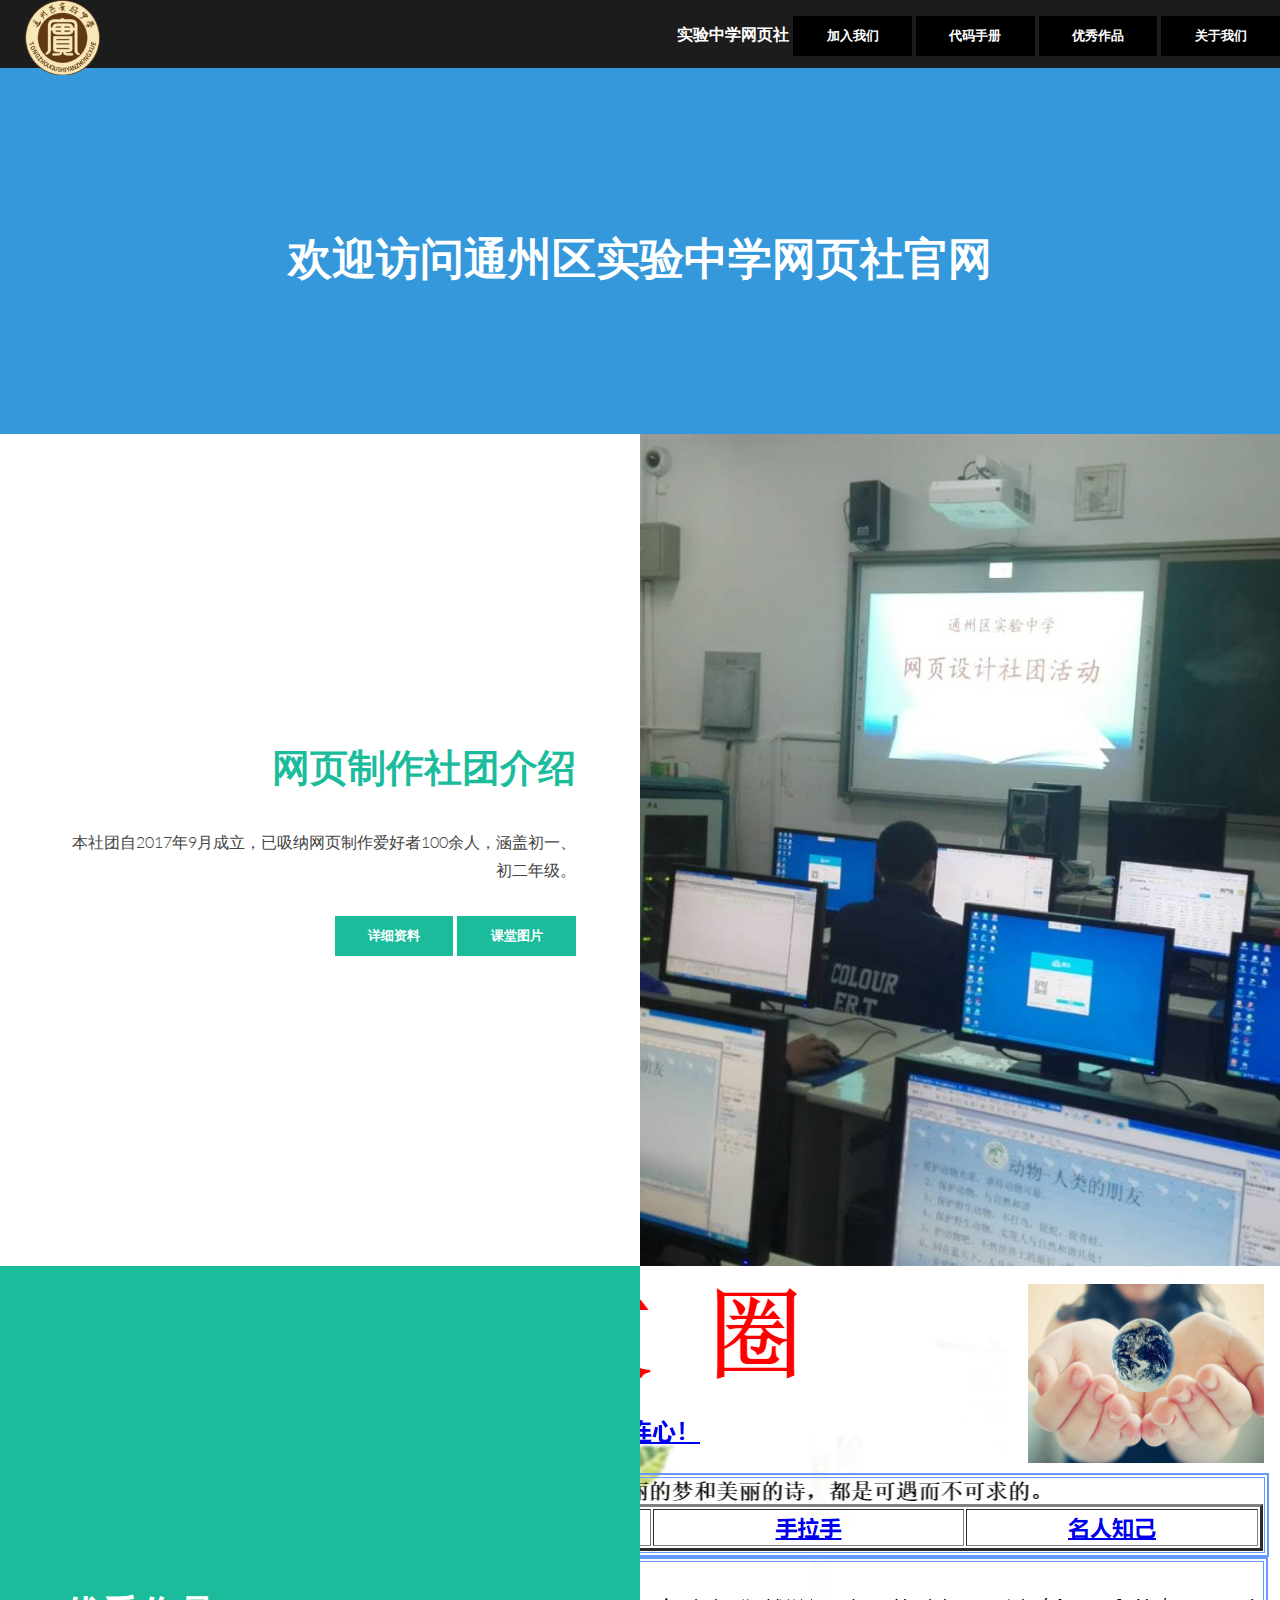
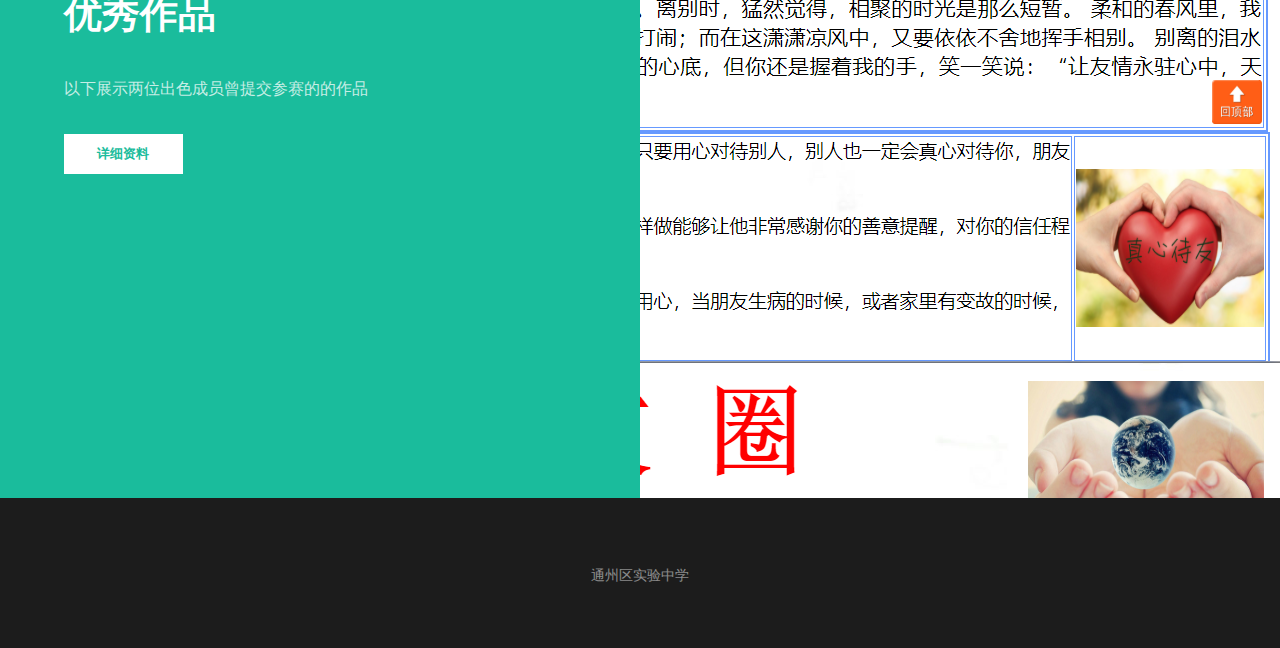
<file: index.html>
<!DOCTYPE HTML>
<html>
<head>
<title>主页</title>
<meta charset="utf-8" />
<meta name="viewport" content="width=device-width, initial-scale=1" />
<link rel="stylesheet" href="assets/css/main.css" />
</head>
<body>

<header id="header">
	<a href="index.html" class="logo"><img src="images/schoolbadge.png" width="75" height="75" alt=""></a>
	<strong>实验中学网页社</strong>
		<a href="joinus.html">
   	 		<button>加入我们</button>
  		</a>
		<a href="notes.html">
   	 		<button>代码手册</button>
		</a>
		<a href="members.html">
   	 		<button>优秀作品</button>
		</a>
		<a href="more.html">
   	 		<button>关于我们</button>
		</a>
</header>



<section id="banner">
	<div class="inner">
		<h1>欢迎访问通州区实验中学网页社官网</h1>
	</div>
</section>



<article id="one" class="post style1">
	<div class="image"><img src="images/class.jpg" width="1920" height="1080" alt=""/>
	</div>
	<div class="content">
		<div class="inner">
			<header>
				<h2>网页制作社团介绍</h2>
			</header>
			<p>本社团自2017年9月成立，已吸纳网页制作爱好者100余人，涵盖初一、初二年级。</p>
			<a href="more.html">
   	 			<button>详细资料</button>
  			</a>
			<a href="picmore.html">
   	 			<button>课堂图片</button>
  			</a>
		</div>
	</div>
</article>

<article id="two" class="post invert style1 alt">
	
	<div class="content">
		
		<div class="inner">
			<header>
    			<h2>优秀作品</h2>
			</header>
			<p>以下展示两位出色成员曾提交参赛的的作品</p>
			<a href="members.html">
   	 			<button>详细资料</button>
  			</a>
		</div>
	</div>
</article>


<footer id="footer">
	<div class="copyright">通州区实验中学</div>
</footer>


</body>
</html>
</file>
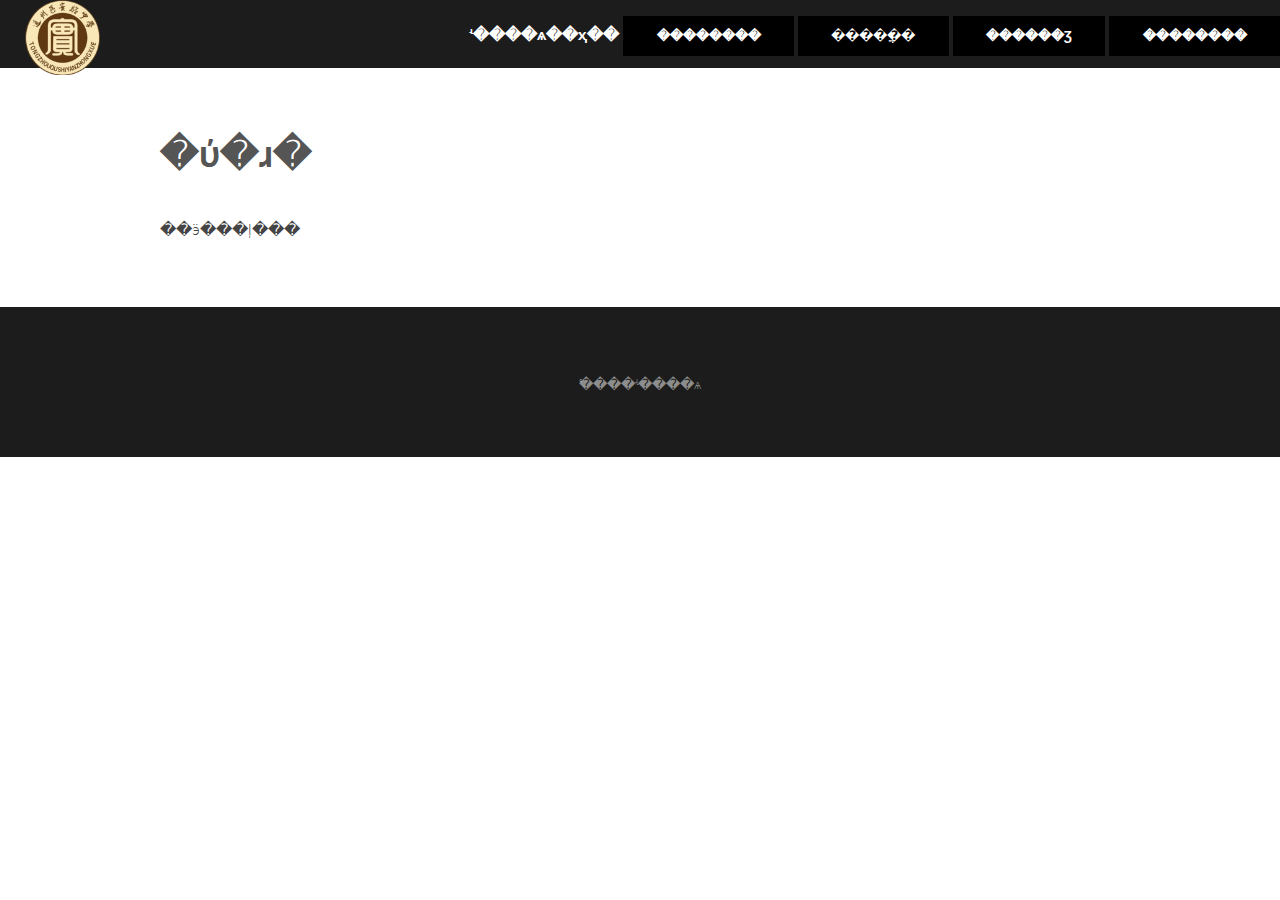
<file: comp.html>
<!DOCTYPE HTML>
<html>
<head>
<title>��������</title>
<meta charset="utf-8" />
<meta name="viewport" content="width=device-width, initial-scale=1" />
<link rel="stylesheet" href="assets/css/main.css" />
</head>
<body>


<header id="header">
	<a href="index.html" class="logo"><img src="images/schoolbadge.png" width="75" height="75" alt=""></a>
	<strong>ʵ����ѧ��ҳ��</strong>
		<a href="joinus.html">
   	 		<button>��������</button>
  </a>
		<a href="notes.html">
   	 		<button>�����ֲ�</button>
		</a>
		<a href="members.html">
   	 		<button>������Ʒ</button>
		</a>
		<a href="more.html">
   	 		<button>��������</button>
		</a>
</header>


<section id="main">
	<div class="inner">
		<header>
			<h1>�ύ�ɹ�</h1>
		</header>
		<p>��ӭ���ļ���</p>
	</div>
</section>


<footer id="footer">
	<div class="copyright">ͨ����ʵ����ѧ</div>
</footer>



</body>
</html>
</file>
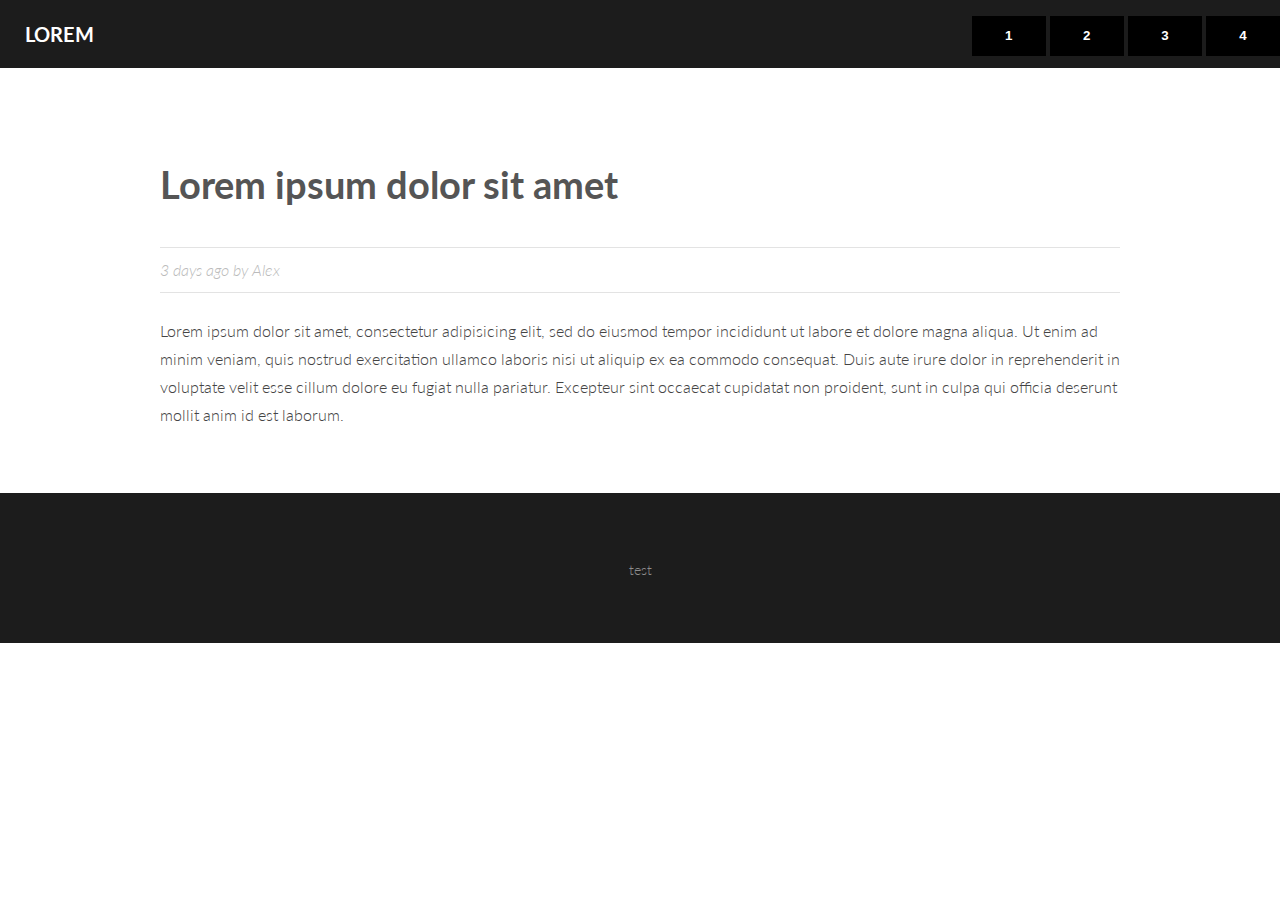
<file: generic.html>
<!DOCTYPE HTML>
<html>
<head>
<title>Generic - </title>
<meta charset="utf-8" />
<meta name="viewport" content="width=device-width, initial-scale=1" />
<link rel="stylesheet" href="assets/css/main.css" />
</head>
<body>

<!-- Header -->
<header id="header">
	<a href="index.html" class="logo"><strong>LOREM</strong></a>
		<a href="https://www.baidu.com/">
   	 		<button>1 </button>
		</a>
		<a href="https://www.baidu.com/">
   	 		<button>2 </button>
		</a>
		<a href="https://www.baidu.com/">
   	 		<button>3 </button>
		</a>
		<a href="https://www.baidu.com/">
   	 		<button>4 </button>
		</a>
</header>


<!-- Main -->
<section id="main">
	<div class="inner">
		<div class="image fit">
			<!--image here-->
		</div>
		<header>
			<h1>Lorem ipsum dolor sit amet</h1>
			<p class="info">3 days ago by Alex
		</header>
		<p>Lorem ipsum dolor sit amet, consectetur adipisicing elit, sed do eiusmod tempor incididunt ut labore et dolore magna aliqua. Ut enim ad minim veniam, quis nostrud exercitation ullamco laboris nisi ut aliquip ex ea commodo consequat. Duis aute irure dolor in reprehenderit in voluptate velit esse cillum dolore eu fugiat nulla pariatur. Excepteur sint occaecat cupidatat non proident, sunt in culpa qui officia deserunt mollit anim id est laborum.</p>
	</div>
</section>

<!-- Footer -->
<footer id="footer">
	<div class="copyright">test</div>
</footer>



</body>
</html>
</file>
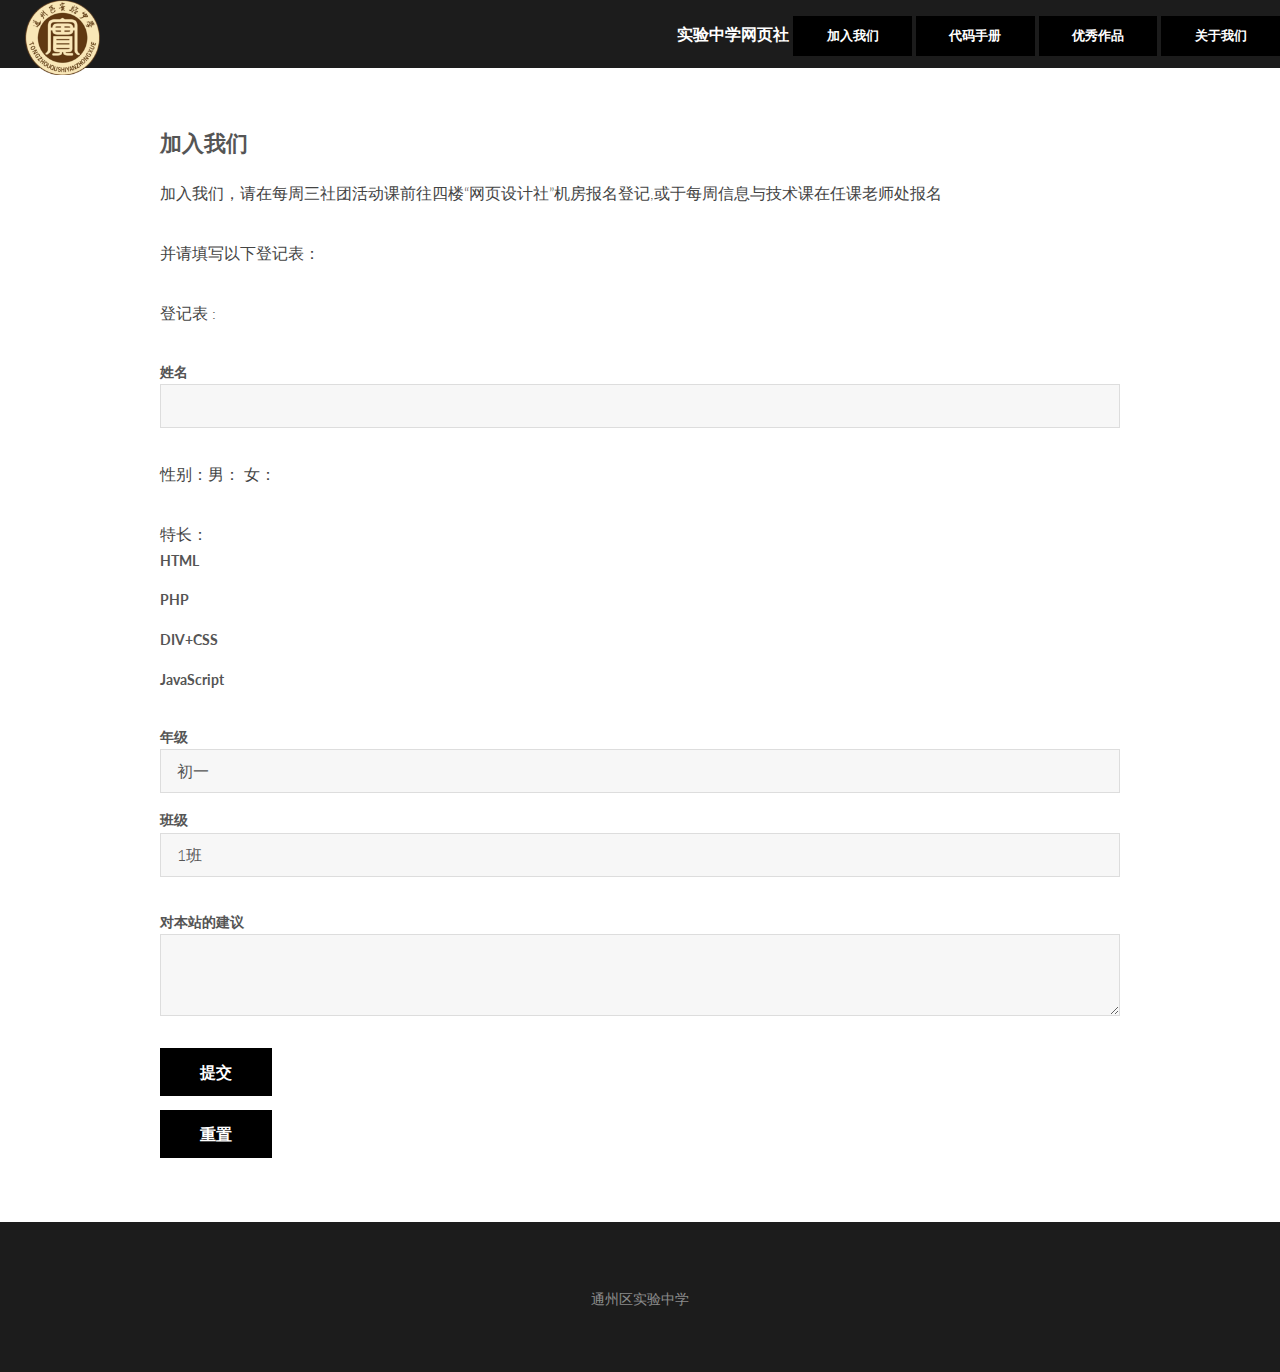
<file: joinus.html>
<!DOCTYPE HTML>
<html>
<head>
<title>加入我们</title>
<meta charset="utf-8" />
<meta name="viewport" content="width=device-width, initial-scale=1" />
<link rel="stylesheet" href="assets/css/main.css" />
</head>
<body>


<header id="header">
	<a href="index.html" class="logo"><img src="images/schoolbadge.png" width="75" height="75" alt=""></a>
	<strong>实验中学网页社</strong>
		<a href="joinus.html">
   	 		<button>加入我们</button>
  </a>
		<a href="notes.html">
   	 		<button>代码手册</button>
		</a>
		<a href="members.html">
   	 		<button>优秀作品</button>
		</a>
		<a href="more.html">
   	 		<button>关于我们</button>
		</a>
</header>


<section id="main">
  <div class="inner">
	  <h3>加入我们</h3>
	  <p>加入我们，请在每周三社团活动课前往四楼“网页设计社”机房报名登记,或于每周信息与技术课在任课老师处报名</p>
    <p>并请填写以下登记表：</p>
  <form action="comp.html" name="登记表" id="登记表">
    <p>登记表 :    </p>
    <p>
      <label>姓名
      <input type="text" name="textfield">
      </label>
    </p>
    <p>性别：男：
	  <input name="男" type="radio" value="" checked>
	  女：
	  <input name="女" type="radio" value="">
	  </p>
	<p>特长：
	  <label>
	  <input type="checkbox" name="checkbox" value="checkbox">
	  HTML</label>
	  <label>
	  <input type="checkbox" name="checkbox2" value="checkbox">
	  PHP</label>
	  <label>
	  <input type="checkbox" name="checkbox3" value="checkbox">
	  DIV+CSS</label>
	  <label>
	  <input type="checkbox" name="checkbox4" value="checkbox">
	  JavaScript</label>
	</p>
	<p>
	  <label>年级
	  <select name="select">
	    <option>初一</option>
	    <option>初二</option>
	    <option>初三</option>
	    </select>
	  </label>
	  <label>班级
	    <select name="select2">
	      <option>1班</option>
	      <option>2班</option>
	      <option>3班</option>
	      <option>4班</option>
	      <option>5班</option>
	      <option>6班</option>
	      <option>7班</option>
	      <option>8班</option>
	      <option>9班</option>
	      <option>10班</option>
	      <option>11班</option>
	      <option>12班</option>
	      <option>13班</option>
	      <option>14班</option>
        </select>
	    </label>
	</p>
	<p>
	  <label>对本站的建议
	  <textarea name="textarea"></textarea>
	  </label>
</p>
	<p>
	  <label>
	  <input type="submit" name="Submit" value="提交">
	  </label>
	  <label>
	  <input type="reset" name="Submit2" value="重置">
	  </label>
	</p>
  </form>
  </div>
  
</section>


<footer id="footer">
	<div class="copyright">通州区实验中学</div>
</footer>



</body>
</html>
</file>
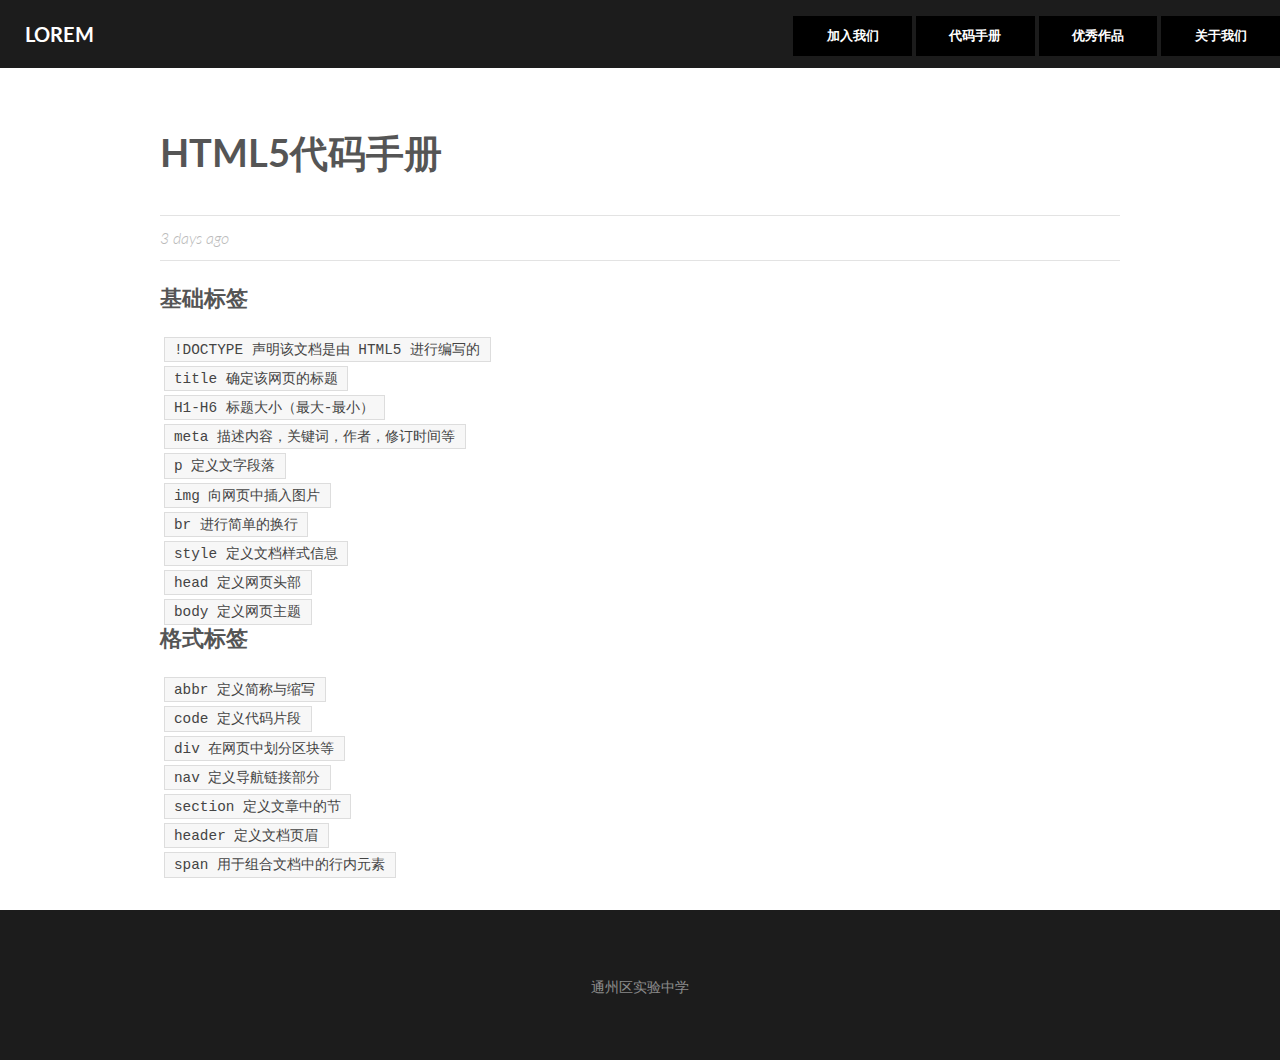
<file: main.html>
<!DOCTYPE HTML>
<html>
<head>
<title>HTML5代码手册 </title>
<meta charset="utf-8" />
<meta name="viewport" content="width=device-width, initial-scale=1" />
<link rel="stylesheet" href="assets/css/main.css" />
</head>
<body>

<!-- Header -->
<header id="header">
	<a href="index.html" class="logo"><strong>LOREM</strong></a>
		<a href="">
   	 		<button>加入我们</button>
  		</a>
		<a href="">
   	 		<button>代码手册</button>
		</a>
		<a href="">
   	 		<button>优秀作品</button>
		</a>
		<a href="">
   	 		<button>关于我们</button>
		</a>
</header>


<!-- Main -->
<section id="main">
	<div class="inner">
		<header>
			<h1>HTML5代码手册</h1>
			<p class="info">3 days ago</p>
		</header>
		<h3>基础标签</h3>
		<code>!DOCTYPE  声明该文档是由 HTML5 进行编写的</code><br>
		<code>title 确定该网页的标题</code><br>
		<code>H1-H6 标题大小（最大-最小）</code><br>
		<code>meta 描述内容，关键词，作者，修订时间等</code><br>
		<code>p 定义文字段落</code><br>
		<code>img 向网页中插入图片</code><br>
		<code>br 进行简单的换行</code><br>
		<code>style 定义文档样式信息</code><br>
		<code>head 定义网页头部</code><br>
		<code>body 定义网页主题</code><br>
		<h3>格式标签</h3>
		<code>abbr 定义简称与缩写</code><br>
		<code>code 定义代码片段</code><br>
		<code>div 在网页中划分区块等</code><br>
		<code>nav 定义导航链接部分</code><br>
		<code>section 定义文章中的节</code><br>
		<code>header 定义文档页眉</code><br>
		<code>span 用于组合文档中的行内元素</code><br>
	</div>
</section>

<!-- Footer -->
<footer id="footer">
	<div class="copyright">通州区实验中学</div>
</footer>



</body>
</html>
</file>
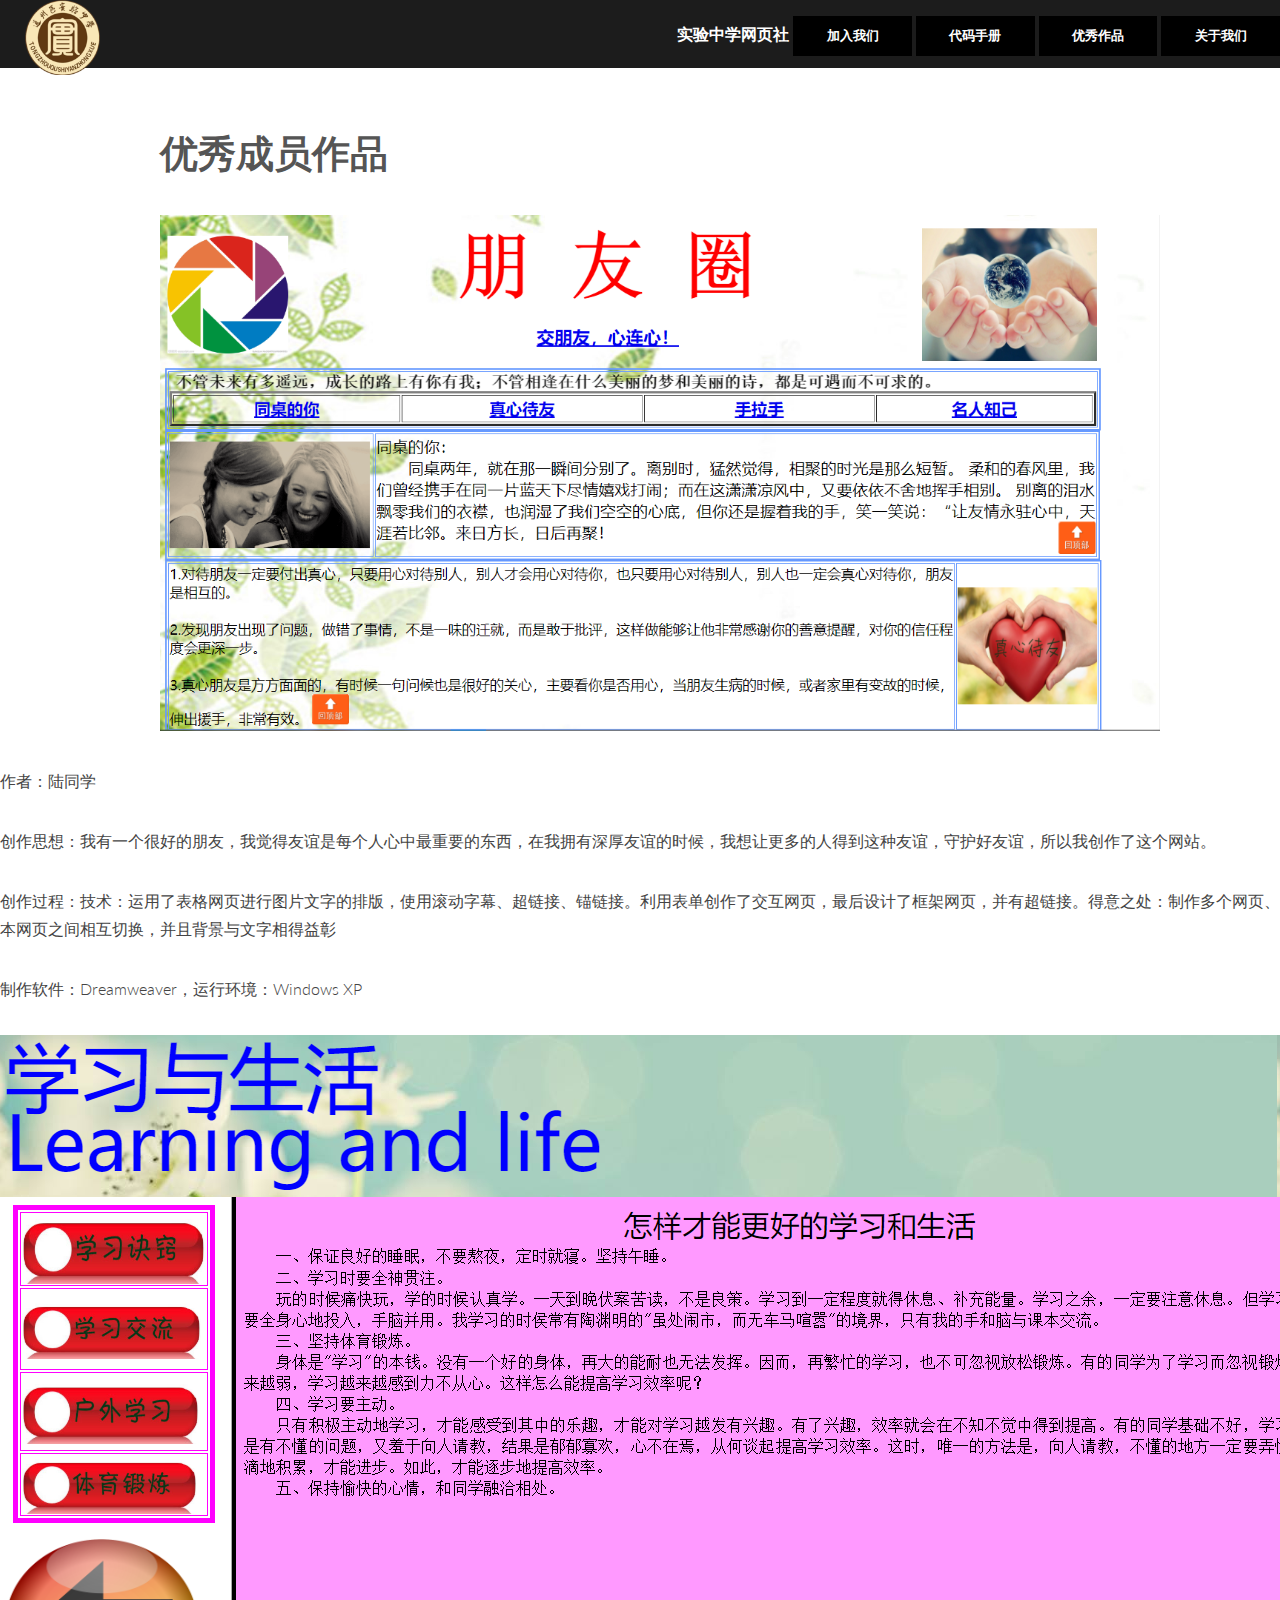
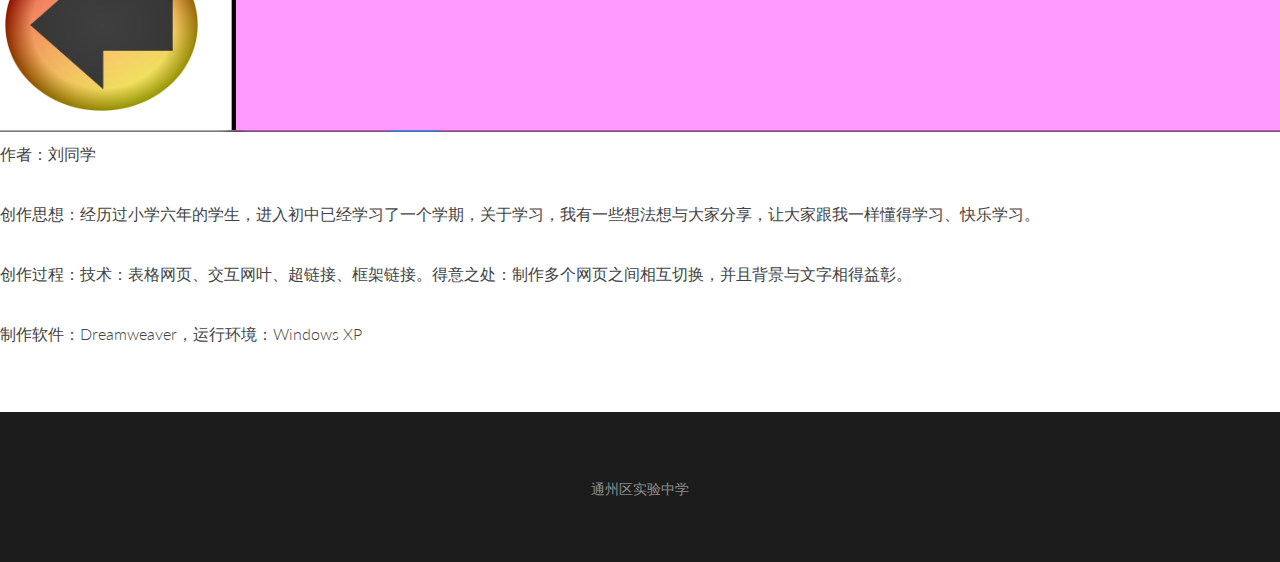
<file: members.html>
<!DOCTYPE HTML>
<html>
<head>
<title>优秀作品</title>
<meta charset="utf-8" />
<meta name="viewport" content="width=device-width, initial-scale=1" />
<link rel="stylesheet" href="assets/css/main.css" />
</head>
<body>

<header id="header">
	<a href="index.html" class="logo"><img src="images/schoolbadge.png" width="75" height="75" alt=""></a>
	<strong>实验中学网页社</strong>
		<a href="joinus.html">
   	 		<button>加入我们</button>
  		</a>
		<a href="notes.html">
   	 		<button>代码手册</button>
		</a>
		<a href="members.html">
   	 		<button>优秀作品</button>
		</a>
		<a href="more.html">
   	 		<button>关于我们</button>
		</a>
</header>
	
<section id="main">
  <div class="inner">
	<header>
	  <h1>优秀成员作品</h1>
	  </header>
	<img src="images/luxinhu.png" width="1000" height="516" alt=""/> </div><br>
	<p>作者：陆同学</p>
	<p>创作思想：我有一个很好的朋友，我觉得友谊是每个人心中最重要的东西，在我拥有深厚友谊的时候，我想让更多的人得到这种友谊，守护好友谊，所以我创作了这个网站。</p>
	<p>创作过程：技术：运用了表格网页进行图片文字的排版，使用滚动字幕、超链接、锚链接。利用表单创作了交互网页，最后设计了框架网页，并有超链接。得意之处：制作多个网页、本网页之间相互切换，并且背景与文字相得益彰</p>
	<p>制作软件：Dreamweaver，运行环境：Windows XP</p>
	
 <img src="images/liuxinling.png" width="1363" height="697" alt=""/> 
	<p>作者：刘同学</p>
	<p>创作思想：经历过小学六年的学生，进入初中已经学习了一个学期，关于学习，我有一些想法想与大家分享，让大家跟我一样懂得学习、快乐学习。</p>
	<p>创作过程：技术：表格网页、交互网叶、超链接、框架链接。得意之处：制作多个网页之间相互切换，并且背景与文字相得益彰。</p>
	<p>制作软件：Dreamweaver，运行环境：Windows XP</p>
 </section>
	
	
<footer id="footer">
  <div class="copyright">通州区实验中学</div>
</footer>


</body>
</html>
</file>
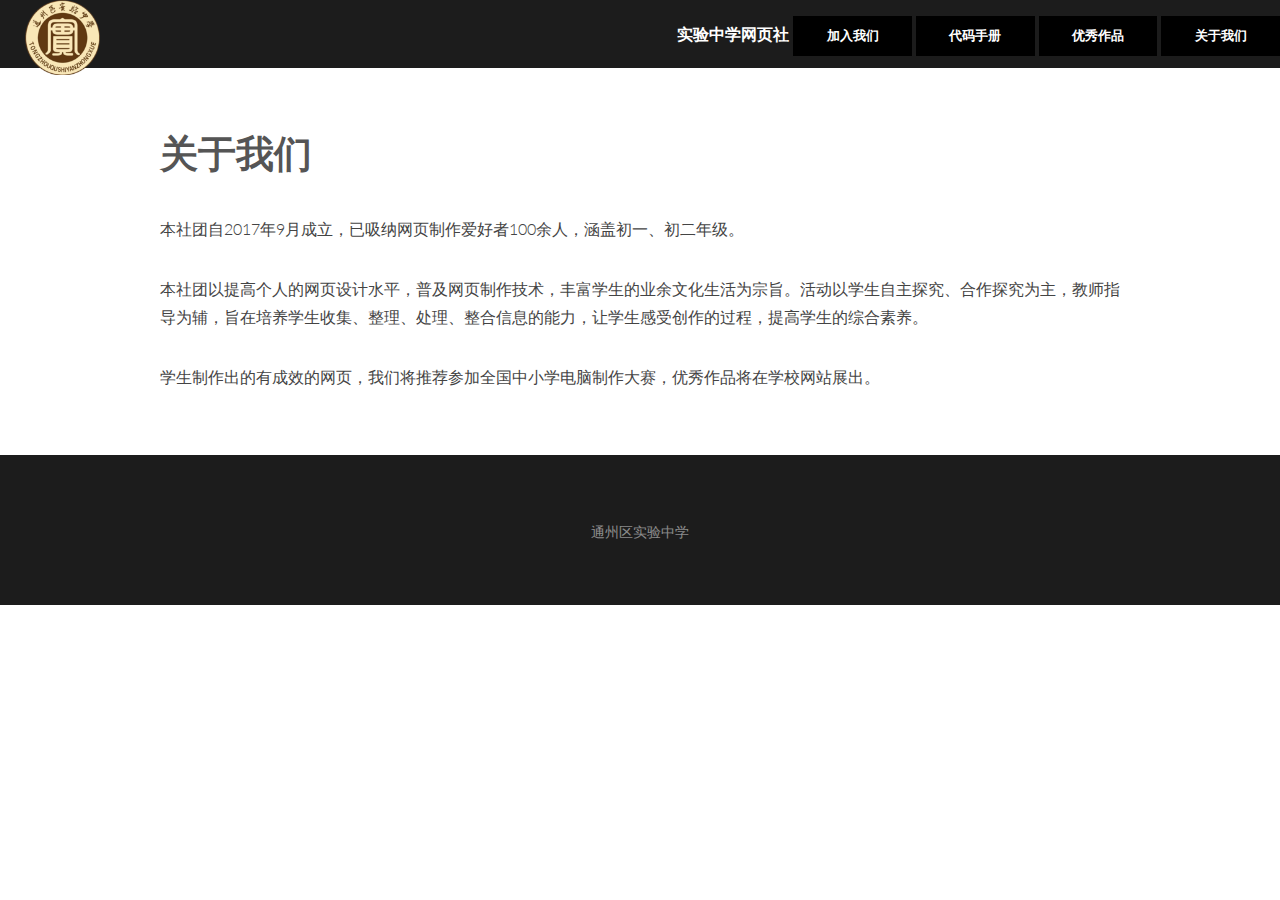
<file: more.html>
<!DOCTYPE HTML>
<html>
<head>
<title>关于我们</title>
<meta charset="utf-8" />
<meta name="viewport" content="width=device-width, initial-scale=1" />
<link rel="stylesheet" href="assets/css/main.css" />
</head>
<body>


<header id="header">
	<a href="index.html" class="logo"><img src="images/schoolbadge.png" width="75" height="75" alt=""></a>
	<strong>实验中学网页社</strong>
		<a href="joinus.html">
   	 		<button>加入我们</button>
  </a>
		<a href="notes.html">
   	 		<button>代码手册</button>
		</a>
		<a href="members.html">
   	 		<button>优秀作品</button>
		</a>
		<a href="more.html">
   	 		<button>关于我们</button>
		</a>
</header>


<section id="main">
	<div class="inner">
		<header>
			<h1>关于我们</h1>
		</header>
		<p>本社团自2017年9月成立，已吸纳网页制作爱好者100余人，涵盖初一、初二年级。</p>本社团以提高个人的网页设计水平，普及网页制作技术，丰富学生的业余文化生活为宗旨。活动以学生自主探究、合作探究为主，教师指导为辅，旨在培养学生收集、整理、处理、整合信息的能力，让学生感受创作的过程，提高学生的综合素养。</p>学生制作出的有成效的网页，我们将推荐参加全国中小学电脑制作大赛，优秀作品将在学校网站展出。</p>
	</div>
</section>


<footer id="footer">
	<div class="copyright">通州区实验中学</div>
</footer>



</body>
</html>
</file>
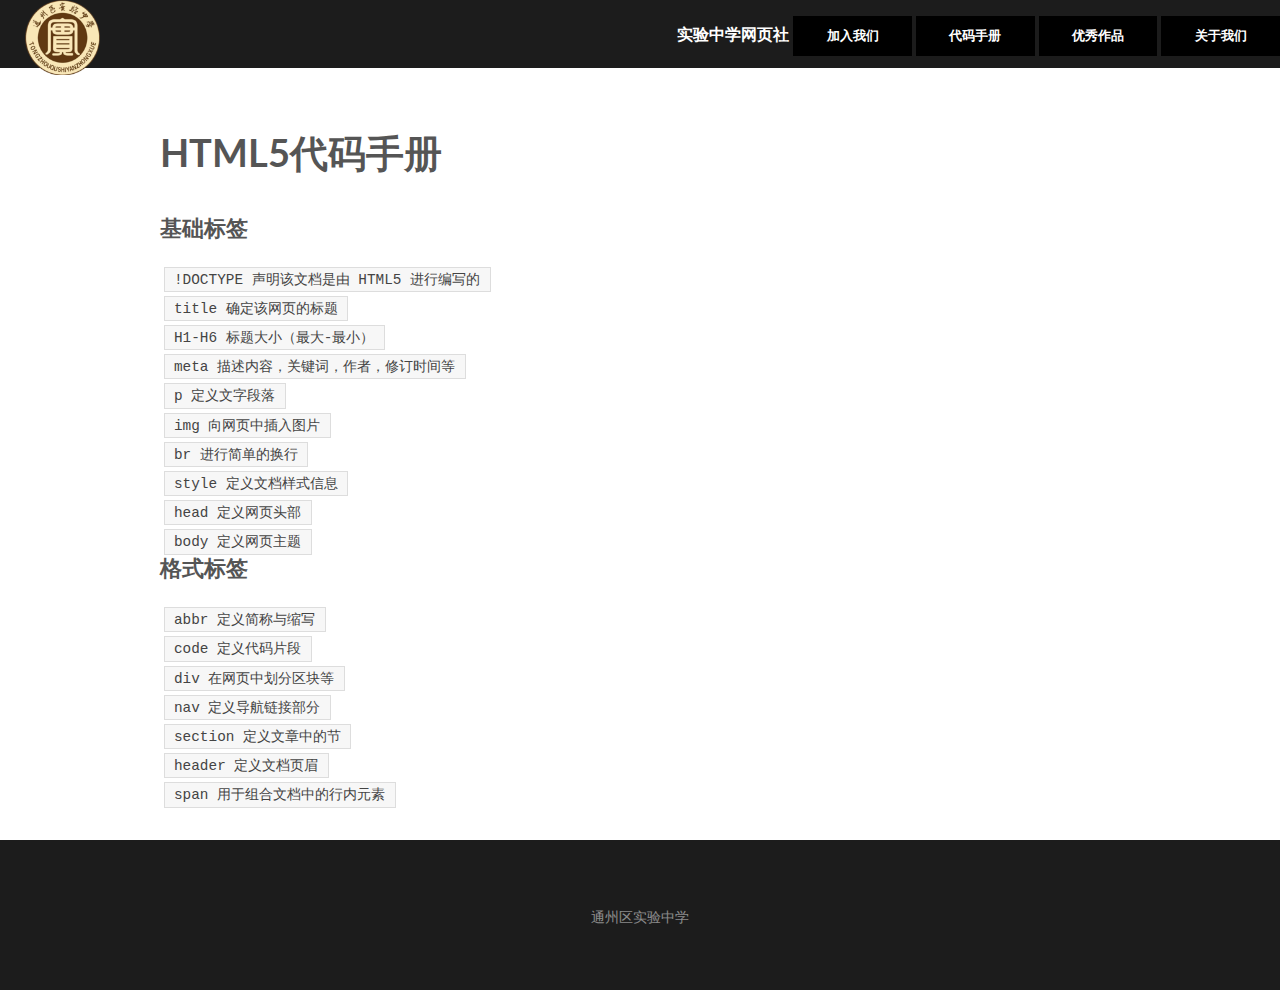
<file: notes.html>
<!DOCTYPE HTML>
<html>
<head>
<title>HTML5代码手册</title>
<meta charset="utf-8" />
<meta name="viewport" content="width=device-width, initial-scale=1" />
<link rel="stylesheet" href="assets/css/main.css" />
</head>
<body>

<header id="header">
	<a href="index.html" class="logo"><img src="images/schoolbadge.png" width="75" height="75" alt=""></a>
	<strong>实验中学网页社</strong>
		<a href="joinus.html">
   	 		<button>加入我们</button>
  		</a>
		<a href="/notes.html">
   	 		<button>代码手册</button>
		</a>
		<a href="members.html">
   	 		<button>优秀作品</button>
		</a>
		<a href="/more.html">
   	 		<button>关于我们</button>
		</a>
</header>


<!-- Main -->
<section id="main">
	<div class="inner">
		<header>
			<h1>HTML5代码手册</h1>
		</header>
		<h3>基础标签</h3>
		<code>!DOCTYPE  声明该文档是由 HTML5 进行编写的</code><br>
		<code>title 确定该网页的标题</code><br>
		<code>H1-H6 标题大小（最大-最小）</code><br>
		<code>meta 描述内容，关键词，作者，修订时间等</code><br>
		<code>p 定义文字段落</code><br>
		<code>img 向网页中插入图片</code><br>
		<code>br 进行简单的换行</code><br>
		<code>style 定义文档样式信息</code><br>
		<code>head 定义网页头部</code><br>
		<code>body 定义网页主题</code><br>
		<h3>格式标签</h3>
		<code>abbr 定义简称与缩写</code><br>
		<code>code 定义代码片段</code><br>
		<code>div 在网页中划分区块等</code><br>
		<code>nav 定义导航链接部分</code><br>
		<code>section 定义文章中的节</code><br>
		<code>header 定义文档页眉</code><br>
		<code>span 用于组合文档中的行内元素</code><br>
	</div>
</section>

<!-- Footer -->
<footer id="footer">
	<div class="copyright">通州区实验中学</div>
</footer>



</body>
</html>
</file>
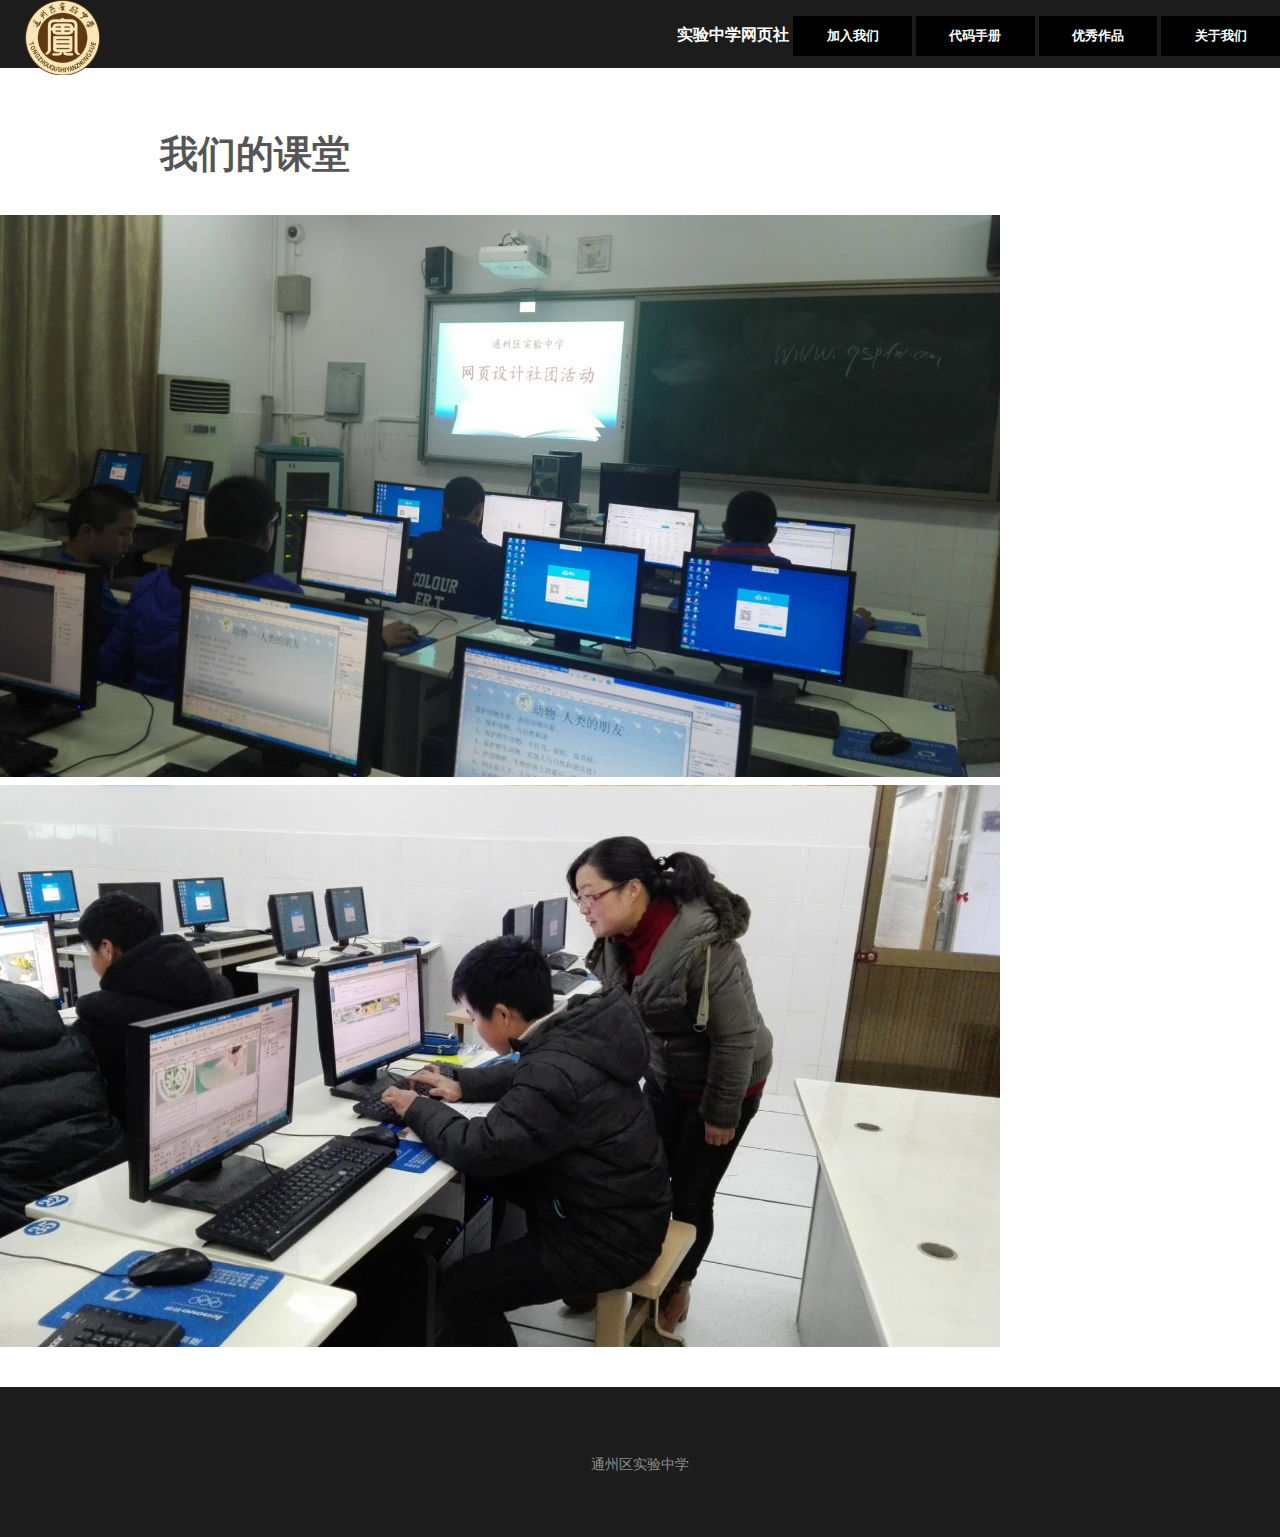
<file: picmore.html>
<!DOCTYPE HTML>
<html>
<head>
<title>我们的课堂</title>
<meta charset="utf-8" />
<meta name="viewport" content="width=device-width, initial-scale=1" />
<link rel="stylesheet" href="assets/css/main.css" />
</head>
<body>

<header id="header">
	<a href="index.html" class="logo"><img src="images/schoolbadge.png" width="75" height="75" alt=""></a>
	<strong>实验中学网页社</strong>
		<a href="joinus.html">
   	 		<button>加入我们</button>
  		</a>
		<a href="notes.html">
   	 		<button>代码手册</button>
		</a>
		<a href="members.html">
   	 		<button>优秀作品</button>
		</a>
		<a href="more.html">
   	 		<button>关于我们</button>
		</a>
</header>



<section id="main">
  <div class="inner">
	<header>
	  <h1>我们的课堂</h1>
	  </header>
	</div>
 <img src="images/class.jpg" width="1000" height="562" alt=""/> 
 <img src="images/class2.jpg" width="1000" height="562" alt=""/> 
 </section>


<footer id="footer">
	<div class="copyright">通州区实验中学</div>
</footer>


</body>
</html>
</file>
<file: assets/css/main.css>
@charset "UTF-8";
@import url(font-awesome.min.css);
@import url("https://fonts.googleapis.com/css?family=Lato:300,700,300italic,700italic");

/*
	Binary by TEMPLATED
	templated.co @templatedco
	Released for free under the Creative Commons Attribution 3.0 license (templated.co/license)
*/

/* Reset */

	html, body, div, span, applet, object, iframe, h1, h2, h3, h4, h5, h6, p, blockquote, pre, a, abbr, acronym, address, big, cite, code, del, dfn, em, img, ins, kbd, q, s, samp, small, strike, strong, sub, sup, tt, var, b, u, i, center, dl, dt, dd, ol, ul, li, fieldset, form, label, legend, table, caption, tbody, tfoot, thead, tr, th, td, article, aside, canvas, details, embed, figure, figcaption, footer, header, hgroup, menu, nav, output, ruby, section, summary, time, mark, audio, video {
		margin: 0;
		padding: 0;
		border: 0;
		font-size: 100%;
		font: inherit;
		vertical-align: baseline;
	}

	article, aside, details, figcaption, figure, footer, header, hgroup, menu, nav, section {
		display: block;
	}

	body {
		line-height: 1;
	}

	ol, ul {
		list-style: none;
	}

	blockquote, q {
		quotes: none;
	}

	blockquote:before, blockquote:after, q:before, q:after {
		content: '';
		content: none;
	}

	table {
		border-collapse: collapse;
		border-spacing: 0;
	}

	body {
		-webkit-text-size-adjust: none;
	}
.tlinks{text-indent:-9999px;height:0;line-height:0;font-size:0;overflow:hidden;}
/* Box Model */

	*, *:before, *:after {
		-moz-box-sizing: border-box;
		-webkit-box-sizing: border-box;
		box-sizing: border-box;
	}

/* Containers */

	.container {
		margin-left: auto;
		margin-right: auto;
	}

	.container.\31 25\25 {
		width: 100%;
		max-width: 100em;
		min-width: 80em;
	}

	.container.\37 5\25 {
		width: 60em;
	}

	.container.\35 0\25 {
		width: 40em;
	}

	.container.\32 5\25 {
		width: 20em;
	}

	.container {
		width: 80em;
	}

	@media screen and (max-width: 1680px) {

		.container.\31 25\25 {
			width: 100%;
			max-width: 100em;
			min-width: 80em;
		}

		.container.\37 5\25 {
			width: 60em;
		}

		.container.\35 0\25 {
			width: 40em;
		}

		.container.\32 5\25 {
			width: 20em;
		}

		.container {
			width: 80em;
		}

	}

	@media screen and (max-width: 1280px) {

		.container.\31 25\25 {
			width: 100%;
			max-width: 81.25em;
			min-width: 65em;
		}

		.container.\37 5\25 {
			width: 48.75em;
		}

		.container.\35 0\25 {
			width: 32.5em;
		}

		.container.\32 5\25 {
			width: 16.25em;
		}

		.container {
			width: 65em;
		}

	}

	@media screen and (max-width: 980px) {

		.container.\31 25\25 {
			width: 100%;
			max-width: 112.5%;
			min-width: 90%;
		}

		.container.\37 5\25 {
			width: 67.5%;
		}

		.container.\35 0\25 {
			width: 45%;
		}

		.container.\32 5\25 {
			width: 22.5%;
		}

		.container {
			width: 90%;
		}

	}

	@media screen and (max-width: 736px) {

		.container.\31 25\25 {
			width: 100%;
			max-width: 112.5%;
			min-width: 90%;
		}

		.container.\37 5\25 {
			width: 67.5%;
		}

		.container.\35 0\25 {
			width: 45%;
		}

		.container.\32 5\25 {
			width: 22.5%;
		}

		.container {
			width: 90% !important;
		}

	}

	@media screen and (max-width: 480px) {

		.container.\31 25\25 {
			width: 100%;
			max-width: 112.5%;
			min-width: 90%;
		}

		.container.\37 5\25 {
			width: 67.5%;
		}

		.container.\35 0\25 {
			width: 45%;
		}

		.container.\32 5\25 {
			width: 22.5%;
		}

		.container {
			width: 90% !important;
		}

	}

/* Grid */

	.row {
		border-bottom: solid 1px transparent;
		-moz-box-sizing: border-box;
		-webkit-box-sizing: border-box;
		box-sizing: border-box;
	}

	.row > * {
		float: left;
		-moz-box-sizing: border-box;
		-webkit-box-sizing: border-box;
		box-sizing: border-box;
	}

	.row:after, .row:before {
		content: '';
		display: block;
		clear: both;
		height: 0;
	}

	.row.uniform > * > :first-child {
		margin-top: 0;
	}

	.row.uniform > * > :last-child {
		margin-bottom: 0;
	}

	.row.\30 \25 > * {
		padding: 0 0 0 0em;
	}

	.row.\30 \25 {
		margin: 0 0 -1px 0em;
	}

	.row.uniform.\30 \25 > * {
		padding: 0em 0 0 0em;
	}

	.row.uniform.\30 \25 {
		margin: 0em 0 -1px 0em;
	}

	.row > * {
		padding: 0 0 0 2em;
	}

	.row {
		margin: 0 0 -1px -2em;
	}

	.row.uniform > * {
		padding: 2em 0 0 2em;
	}

	.row.uniform {
		margin: -2em 0 -1px -2em;
	}

	.row.\32 00\25 > * {
		padding: 0 0 0 4em;
	}

	.row.\32 00\25 {
		margin: 0 0 -1px -4em;
	}

	.row.uniform.\32 00\25 > * {
		padding: 4em 0 0 4em;
	}

	.row.uniform.\32 00\25 {
		margin: -4em 0 -1px -4em;
	}

	.row.\31 50\25 > * {
		padding: 0 0 0 3em;
	}

	.row.\31 50\25 {
		margin: 0 0 -1px -3em;
	}

	.row.uniform.\31 50\25 > * {
		padding: 3em 0 0 3em;
	}

	.row.uniform.\31 50\25 {
		margin: -3em 0 -1px -3em;
	}

	.row.\35 0\25 > * {
		padding: 0 0 0 1em;
	}

	.row.\35 0\25 {
		margin: 0 0 -1px -1em;
	}

	.row.uniform.\35 0\25 > * {
		padding: 1em 0 0 1em;
	}

	.row.uniform.\35 0\25 {
		margin: -1em 0 -1px -1em;
	}

	.row.\32 5\25 > * {
		padding: 0 0 0 0.5em;
	}

	.row.\32 5\25 {
		margin: 0 0 -1px -0.5em;
	}

	.row.uniform.\32 5\25 > * {
		padding: 0.5em 0 0 0.5em;
	}

	.row.uniform.\32 5\25 {
		margin: -0.5em 0 -1px -0.5em;
	}

	.\31 2u, .\31 2u\24 {
		width: 100%;
		clear: none;
		margin-left: 0;
	}

	.\31 1u, .\31 1u\24 {
		width: 91.6666666667%;
		clear: none;
		margin-left: 0;
	}

	.\31 0u, .\31 0u\24 {
		width: 83.3333333333%;
		clear: none;
		margin-left: 0;
	}

	.\39 u, .\39 u\24 {
		width: 75%;
		clear: none;
		margin-left: 0;
	}

	.\38 u, .\38 u\24 {
		width: 66.6666666667%;
		clear: none;
		margin-left: 0;
	}

	.\37 u, .\37 u\24 {
		width: 58.3333333333%;
		clear: none;
		margin-left: 0;
	}

	.\36 u, .\36 u\24 {
		width: 50%;
		clear: none;
		margin-left: 0;
	}

	.\35 u, .\35 u\24 {
		width: 41.6666666667%;
		clear: none;
		margin-left: 0;
	}

	.\34 u, .\34 u\24 {
		width: 33.3333333333%;
		clear: none;
		margin-left: 0;
	}

	.\33 u, .\33 u\24 {
		width: 25%;
		clear: none;
		margin-left: 0;
	}

	.\32 u, .\32 u\24 {
		width: 16.6666666667%;
		clear: none;
		margin-left: 0;
	}

	.\31 u, .\31 u\24 {
		width: 8.3333333333%;
		clear: none;
		margin-left: 0;
	}

	.\31 2u\24 + *,
	.\31 1u\24 + *,
	.\31 0u\24 + *,
	.\39 u\24 + *,
	.\38 u\24 + *,
	.\37 u\24 + *,
	.\36 u\24 + *,
	.\35 u\24 + *,
	.\34 u\24 + *,
	.\33 u\24 + *,
	.\32 u\24 + *,
	.\31 u\24 + * {
		clear: left;
	}

	.\-11u {
		margin-left: 91.66667%;
	}

	.\-10u {
		margin-left: 83.33333%;
	}

	.\-9u {
		margin-left: 75%;
	}

	.\-8u {
		margin-left: 66.66667%;
	}

	.\-7u {
		margin-left: 58.33333%;
	}

	.\-6u {
		margin-left: 50%;
	}

	.\-5u {
		margin-left: 41.66667%;
	}

	.\-4u {
		margin-left: 33.33333%;
	}

	.\-3u {
		margin-left: 25%;
	}

	.\-2u {
		margin-left: 16.66667%;
	}

	.\-1u {
		margin-left: 8.33333%;
	}

	@media screen and (max-width: 1680px) {

		.row > * {
			padding: 0 0 0 2em;
		}

		.row {
			margin: 0 0 -1px -2em;
		}

		.row.uniform > * {
			padding: 2em 0 0 2em;
		}

		.row.uniform {
			margin: -2em 0 -1px -2em;
		}

		.row.\32 00\25 > * {
			padding: 0 0 0 4em;
		}

		.row.\32 00\25 {
			margin: 0 0 -1px -4em;
		}

		.row.uniform.\32 00\25 > * {
			padding: 4em 0 0 4em;
		}

		.row.uniform.\32 00\25 {
			margin: -4em 0 -1px -4em;
		}

		.row.\31 50\25 > * {
			padding: 0 0 0 3em;
		}

		.row.\31 50\25 {
			margin: 0 0 -1px -3em;
		}

		.row.uniform.\31 50\25 > * {
			padding: 3em 0 0 3em;
		}

		.row.uniform.\31 50\25 {
			margin: -3em 0 -1px -3em;
		}

		.row.\35 0\25 > * {
			padding: 0 0 0 1em;
		}

		.row.\35 0\25 {
			margin: 0 0 -1px -1em;
		}

		.row.uniform.\35 0\25 > * {
			padding: 1em 0 0 1em;
		}

		.row.uniform.\35 0\25 {
			margin: -1em 0 -1px -1em;
		}

		.row.\32 5\25 > * {
			padding: 0 0 0 0.5em;
		}

		.row.\32 5\25 {
			margin: 0 0 -1px -0.5em;
		}

		.row.uniform.\32 5\25 > * {
			padding: 0.5em 0 0 0.5em;
		}

		.row.uniform.\32 5\25 {
			margin: -0.5em 0 -1px -0.5em;
		}

		.\31 2u\28xlarge\29, .\31 2u\24\28xlarge\29 {
			width: 100%;
			clear: none;
			margin-left: 0;
		}

		.\31 1u\28xlarge\29, .\31 1u\24\28xlarge\29 {
			width: 91.6666666667%;
			clear: none;
			margin-left: 0;
		}

		.\31 0u\28xlarge\29, .\31 0u\24\28xlarge\29 {
			width: 83.3333333333%;
			clear: none;
			margin-left: 0;
		}

		.\39 u\28xlarge\29, .\39 u\24\28xlarge\29 {
			width: 75%;
			clear: none;
			margin-left: 0;
		}

		.\38 u\28xlarge\29, .\38 u\24\28xlarge\29 {
			width: 66.6666666667%;
			clear: none;
			margin-left: 0;
		}

		.\37 u\28xlarge\29, .\37 u\24\28xlarge\29 {
			width: 58.3333333333%;
			clear: none;
			margin-left: 0;
		}

		.\36 u\28xlarge\29, .\36 u\24\28xlarge\29 {
			width: 50%;
			clear: none;
			margin-left: 0;
		}

		.\35 u\28xlarge\29, .\35 u\24\28xlarge\29 {
			width: 41.6666666667%;
			clear: none;
			margin-left: 0;
		}

		.\34 u\28xlarge\29, .\34 u\24\28xlarge\29 {
			width: 33.3333333333%;
			clear: none;
			margin-left: 0;
		}

		.\33 u\28xlarge\29, .\33 u\24\28xlarge\29 {
			width: 25%;
			clear: none;
			margin-left: 0;
		}

		.\32 u\28xlarge\29, .\32 u\24\28xlarge\29 {
			width: 16.6666666667%;
			clear: none;
			margin-left: 0;
		}

		.\31 u\28xlarge\29, .\31 u\24\28xlarge\29 {
			width: 8.3333333333%;
			clear: none;
			margin-left: 0;
		}

		.\31 2u\24\28xlarge\29 + *,
		.\31 1u\24\28xlarge\29 + *,
		.\31 0u\24\28xlarge\29 + *,
		.\39 u\24\28xlarge\29 + *,
		.\38 u\24\28xlarge\29 + *,
		.\37 u\24\28xlarge\29 + *,
		.\36 u\24\28xlarge\29 + *,
		.\35 u\24\28xlarge\29 + *,
		.\34 u\24\28xlarge\29 + *,
		.\33 u\24\28xlarge\29 + *,
		.\32 u\24\28xlarge\29 + *,
		.\31 u\24\28xlarge\29 + * {
			clear: left;
		}

		.\-11u\28xlarge\29 {
			margin-left: 91.66667%;
		}

		.\-10u\28xlarge\29 {
			margin-left: 83.33333%;
		}

		.\-9u\28xlarge\29 {
			margin-left: 75%;
		}

		.\-8u\28xlarge\29 {
			margin-left: 66.66667%;
		}

		.\-7u\28xlarge\29 {
			margin-left: 58.33333%;
		}

		.\-6u\28xlarge\29 {
			margin-left: 50%;
		}

		.\-5u\28xlarge\29 {
			margin-left: 41.66667%;
		}

		.\-4u\28xlarge\29 {
			margin-left: 33.33333%;
		}

		.\-3u\28xlarge\29 {
			margin-left: 25%;
		}

		.\-2u\28xlarge\29 {
			margin-left: 16.66667%;
		}

		.\-1u\28xlarge\29 {
			margin-left: 8.33333%;
		}

	}

	@media screen and (max-width: 1280px) {

		.row > * {
			padding: 0 0 0 1.5em;
		}

		.row {
			margin: 0 0 -1px -1.5em;
		}

		.row.uniform > * {
			padding: 1.5em 0 0 1.5em;
		}

		.row.uniform {
			margin: -1.5em 0 -1px -1.5em;
		}

		.row.\32 00\25 > * {
			padding: 0 0 0 3em;
		}

		.row.\32 00\25 {
			margin: 0 0 -1px -3em;
		}

		.row.uniform.\32 00\25 > * {
			padding: 3em 0 0 3em;
		}

		.row.uniform.\32 00\25 {
			margin: -3em 0 -1px -3em;
		}

		.row.\31 50\25 > * {
			padding: 0 0 0 2.25em;
		}

		.row.\31 50\25 {
			margin: 0 0 -1px -2.25em;
		}

		.row.uniform.\31 50\25 > * {
			padding: 2.25em 0 0 2.25em;
		}

		.row.uniform.\31 50\25 {
			margin: -2.25em 0 -1px -2.25em;
		}

		.row.\35 0\25 > * {
			padding: 0 0 0 0.75em;
		}

		.row.\35 0\25 {
			margin: 0 0 -1px -0.75em;
		}

		.row.uniform.\35 0\25 > * {
			padding: 0.75em 0 0 0.75em;
		}

		.row.uniform.\35 0\25 {
			margin: -0.75em 0 -1px -0.75em;
		}

		.row.\32 5\25 > * {
			padding: 0 0 0 0.375em;
		}

		.row.\32 5\25 {
			margin: 0 0 -1px -0.375em;
		}

		.row.uniform.\32 5\25 > * {
			padding: 0.375em 0 0 0.375em;
		}

		.row.uniform.\32 5\25 {
			margin: -0.375em 0 -1px -0.375em;
		}

		.\31 2u\28large\29, .\31 2u\24\28large\29 {
			width: 100%;
			clear: none;
			margin-left: 0;
		}

		.\31 1u\28large\29, .\31 1u\24\28large\29 {
			width: 91.6666666667%;
			clear: none;
			margin-left: 0;
		}

		.\31 0u\28large\29, .\31 0u\24\28large\29 {
			width: 83.3333333333%;
			clear: none;
			margin-left: 0;
		}

		.\39 u\28large\29, .\39 u\24\28large\29 {
			width: 75%;
			clear: none;
			margin-left: 0;
		}

		.\38 u\28large\29, .\38 u\24\28large\29 {
			width: 66.6666666667%;
			clear: none;
			margin-left: 0;
		}

		.\37 u\28large\29, .\37 u\24\28large\29 {
			width: 58.3333333333%;
			clear: none;
			margin-left: 0;
		}

		.\36 u\28large\29, .\36 u\24\28large\29 {
			width: 50%;
			clear: none;
			margin-left: 0;
		}

		.\35 u\28large\29, .\35 u\24\28large\29 {
			width: 41.6666666667%;
			clear: none;
			margin-left: 0;
		}

		.\34 u\28large\29, .\34 u\24\28large\29 {
			width: 33.3333333333%;
			clear: none;
			margin-left: 0;
		}

		.\33 u\28large\29, .\33 u\24\28large\29 {
			width: 25%;
			clear: none;
			margin-left: 0;
		}

		.\32 u\28large\29, .\32 u\24\28large\29 {
			width: 16.6666666667%;
			clear: none;
			margin-left: 0;
		}

		.\31 u\28large\29, .\31 u\24\28large\29 {
			width: 8.3333333333%;
			clear: none;
			margin-left: 0;
		}

		.\31 2u\24\28large\29 + *,
		.\31 1u\24\28large\29 + *,
		.\31 0u\24\28large\29 + *,
		.\39 u\24\28large\29 + *,
		.\38 u\24\28large\29 + *,
		.\37 u\24\28large\29 + *,
		.\36 u\24\28large\29 + *,
		.\35 u\24\28large\29 + *,
		.\34 u\24\28large\29 + *,
		.\33 u\24\28large\29 + *,
		.\32 u\24\28large\29 + *,
		.\31 u\24\28large\29 + * {
			clear: left;
		}

		.\-11u\28large\29 {
			margin-left: 91.66667%;
		}

		.\-10u\28large\29 {
			margin-left: 83.33333%;
		}

		.\-9u\28large\29 {
			margin-left: 75%;
		}

		.\-8u\28large\29 {
			margin-left: 66.66667%;
		}

		.\-7u\28large\29 {
			margin-left: 58.33333%;
		}

		.\-6u\28large\29 {
			margin-left: 50%;
		}

		.\-5u\28large\29 {
			margin-left: 41.66667%;
		}

		.\-4u\28large\29 {
			margin-left: 33.33333%;
		}

		.\-3u\28large\29 {
			margin-left: 25%;
		}

		.\-2u\28large\29 {
			margin-left: 16.66667%;
		}

		.\-1u\28large\29 {
			margin-left: 8.33333%;
		}

	}

	@media screen and (max-width: 980px) {

		.row > * {
			padding: 0 0 0 1.5em;
		}

		.row {
			margin: 0 0 -1px -1.5em;
		}

		.row.uniform > * {
			padding: 1.5em 0 0 1.5em;
		}

		.row.uniform {
			margin: -1.5em 0 -1px -1.5em;
		}

		.row.\32 00\25 > * {
			padding: 0 0 0 3em;
		}

		.row.\32 00\25 {
			margin: 0 0 -1px -3em;
		}

		.row.uniform.\32 00\25 > * {
			padding: 3em 0 0 3em;
		}

		.row.uniform.\32 00\25 {
			margin: -3em 0 -1px -3em;
		}

		.row.\31 50\25 > * {
			padding: 0 0 0 2.25em;
		}

		.row.\31 50\25 {
			margin: 0 0 -1px -2.25em;
		}

		.row.uniform.\31 50\25 > * {
			padding: 2.25em 0 0 2.25em;
		}

		.row.uniform.\31 50\25 {
			margin: -2.25em 0 -1px -2.25em;
		}

		.row.\35 0\25 > * {
			padding: 0 0 0 0.75em;
		}

		.row.\35 0\25 {
			margin: 0 0 -1px -0.75em;
		}

		.row.uniform.\35 0\25 > * {
			padding: 0.75em 0 0 0.75em;
		}

		.row.uniform.\35 0\25 {
			margin: -0.75em 0 -1px -0.75em;
		}

		.row.\32 5\25 > * {
			padding: 0 0 0 0.375em;
		}

		.row.\32 5\25 {
			margin: 0 0 -1px -0.375em;
		}

		.row.uniform.\32 5\25 > * {
			padding: 0.375em 0 0 0.375em;
		}

		.row.uniform.\32 5\25 {
			margin: -0.375em 0 -1px -0.375em;
		}

		.\31 2u\28medium\29, .\31 2u\24\28medium\29 {
			width: 100%;
			clear: none;
			margin-left: 0;
		}

		.\31 1u\28medium\29, .\31 1u\24\28medium\29 {
			width: 91.6666666667%;
			clear: none;
			margin-left: 0;
		}

		.\31 0u\28medium\29, .\31 0u\24\28medium\29 {
			width: 83.3333333333%;
			clear: none;
			margin-left: 0;
		}

		.\39 u\28medium\29, .\39 u\24\28medium\29 {
			width: 75%;
			clear: none;
			margin-left: 0;
		}

		.\38 u\28medium\29, .\38 u\24\28medium\29 {
			width: 66.6666666667%;
			clear: none;
			margin-left: 0;
		}

		.\37 u\28medium\29, .\37 u\24\28medium\29 {
			width: 58.3333333333%;
			clear: none;
			margin-left: 0;
		}

		.\36 u\28medium\29, .\36 u\24\28medium\29 {
			width: 50%;
			clear: none;
			margin-left: 0;
		}

		.\35 u\28medium\29, .\35 u\24\28medium\29 {
			width: 41.6666666667%;
			clear: none;
			margin-left: 0;
		}

		.\34 u\28medium\29, .\34 u\24\28medium\29 {
			width: 33.3333333333%;
			clear: none;
			margin-left: 0;
		}

		.\33 u\28medium\29, .\33 u\24\28medium\29 {
			width: 25%;
			clear: none;
			margin-left: 0;
		}

		.\32 u\28medium\29, .\32 u\24\28medium\29 {
			width: 16.6666666667%;
			clear: none;
			margin-left: 0;
		}

		.\31 u\28medium\29, .\31 u\24\28medium\29 {
			width: 8.3333333333%;
			clear: none;
			margin-left: 0;
		}

		.\31 2u\24\28medium\29 + *,
		.\31 1u\24\28medium\29 + *,
		.\31 0u\24\28medium\29 + *,
		.\39 u\24\28medium\29 + *,
		.\38 u\24\28medium\29 + *,
		.\37 u\24\28medium\29 + *,
		.\36 u\24\28medium\29 + *,
		.\35 u\24\28medium\29 + *,
		.\34 u\24\28medium\29 + *,
		.\33 u\24\28medium\29 + *,
		.\32 u\24\28medium\29 + *,
		.\31 u\24\28medium\29 + * {
			clear: left;
		}

		.\-11u\28medium\29 {
			margin-left: 91.66667%;
		}

		.\-10u\28medium\29 {
			margin-left: 83.33333%;
		}

		.\-9u\28medium\29 {
			margin-left: 75%;
		}

		.\-8u\28medium\29 {
			margin-left: 66.66667%;
		}

		.\-7u\28medium\29 {
			margin-left: 58.33333%;
		}

		.\-6u\28medium\29 {
			margin-left: 50%;
		}

		.\-5u\28medium\29 {
			margin-left: 41.66667%;
		}

		.\-4u\28medium\29 {
			margin-left: 33.33333%;
		}

		.\-3u\28medium\29 {
			margin-left: 25%;
		}

		.\-2u\28medium\29 {
			margin-left: 16.66667%;
		}

		.\-1u\28medium\29 {
			margin-left: 8.33333%;
		}

	}

	@media screen and (max-width: 736px) {

		.row > * {
			padding: 0 0 0 1.25em;
		}

		.row {
			margin: 0 0 -1px -1.25em;
		}

		.row.uniform > * {
			padding: 1.25em 0 0 1.25em;
		}

		.row.uniform {
			margin: -1.25em 0 -1px -1.25em;
		}

		.row.\32 00\25 > * {
			padding: 0 0 0 2.5em;
		}

		.row.\32 00\25 {
			margin: 0 0 -1px -2.5em;
		}

		.row.uniform.\32 00\25 > * {
			padding: 2.5em 0 0 2.5em;
		}

		.row.uniform.\32 00\25 {
			margin: -2.5em 0 -1px -2.5em;
		}

		.row.\31 50\25 > * {
			padding: 0 0 0 1.875em;
		}

		.row.\31 50\25 {
			margin: 0 0 -1px -1.875em;
		}

		.row.uniform.\31 50\25 > * {
			padding: 1.875em 0 0 1.875em;
		}

		.row.uniform.\31 50\25 {
			margin: -1.875em 0 -1px -1.875em;
		}

		.row.\35 0\25 > * {
			padding: 0 0 0 0.625em;
		}

		.row.\35 0\25 {
			margin: 0 0 -1px -0.625em;
		}

		.row.uniform.\35 0\25 > * {
			padding: 0.625em 0 0 0.625em;
		}

		.row.uniform.\35 0\25 {
			margin: -0.625em 0 -1px -0.625em;
		}

		.row.\32 5\25 > * {
			padding: 0 0 0 0.3125em;
		}

		.row.\32 5\25 {
			margin: 0 0 -1px -0.3125em;
		}

		.row.uniform.\32 5\25 > * {
			padding: 0.3125em 0 0 0.3125em;
		}

		.row.uniform.\32 5\25 {
			margin: -0.3125em 0 -1px -0.3125em;
		}

		.\31 2u\28small\29, .\31 2u\24\28small\29 {
			width: 100%;
			clear: none;
			margin-left: 0;
		}

		.\31 1u\28small\29, .\31 1u\24\28small\29 {
			width: 91.6666666667%;
			clear: none;
			margin-left: 0;
		}

		.\31 0u\28small\29, .\31 0u\24\28small\29 {
			width: 83.3333333333%;
			clear: none;
			margin-left: 0;
		}

		.\39 u\28small\29, .\39 u\24\28small\29 {
			width: 75%;
			clear: none;
			margin-left: 0;
		}

		.\38 u\28small\29, .\38 u\24\28small\29 {
			width: 66.6666666667%;
			clear: none;
			margin-left: 0;
		}

		.\37 u\28small\29, .\37 u\24\28small\29 {
			width: 58.3333333333%;
			clear: none;
			margin-left: 0;
		}

		.\36 u\28small\29, .\36 u\24\28small\29 {
			width: 50%;
			clear: none;
			margin-left: 0;
		}

		.\35 u\28small\29, .\35 u\24\28small\29 {
			width: 41.6666666667%;
			clear: none;
			margin-left: 0;
		}

		.\34 u\28small\29, .\34 u\24\28small\29 {
			width: 33.3333333333%;
			clear: none;
			margin-left: 0;
		}

		.\33 u\28small\29, .\33 u\24\28small\29 {
			width: 25%;
			clear: none;
			margin-left: 0;
		}

		.\32 u\28small\29, .\32 u\24\28small\29 {
			width: 16.6666666667%;
			clear: none;
			margin-left: 0;
		}

		.\31 u\28small\29, .\31 u\24\28small\29 {
			width: 8.3333333333%;
			clear: none;
			margin-left: 0;
		}

		.\31 2u\24\28small\29 + *,
		.\31 1u\24\28small\29 + *,
		.\31 0u\24\28small\29 + *,
		.\39 u\24\28small\29 + *,
		.\38 u\24\28small\29 + *,
		.\37 u\24\28small\29 + *,
		.\36 u\24\28small\29 + *,
		.\35 u\24\28small\29 + *,
		.\34 u\24\28small\29 + *,
		.\33 u\24\28small\29 + *,
		.\32 u\24\28small\29 + *,
		.\31 u\24\28small\29 + * {
			clear: left;
		}

		.\-11u\28small\29 {
			margin-left: 91.66667%;
		}

		.\-10u\28small\29 {
			margin-left: 83.33333%;
		}

		.\-9u\28small\29 {
			margin-left: 75%;
		}

		.\-8u\28small\29 {
			margin-left: 66.66667%;
		}

		.\-7u\28small\29 {
			margin-left: 58.33333%;
		}

		.\-6u\28small\29 {
			margin-left: 50%;
		}

		.\-5u\28small\29 {
			margin-left: 41.66667%;
		}

		.\-4u\28small\29 {
			margin-left: 33.33333%;
		}

		.\-3u\28small\29 {
			margin-left: 25%;
		}

		.\-2u\28small\29 {
			margin-left: 16.66667%;
		}

		.\-1u\28small\29 {
			margin-left: 8.33333%;
		}

	}

	@media screen and (max-width: 480px) {

		.row > * {
			padding: 0 0 0 1.25em;
		}

		.row {
			margin: 0 0 -1px -1.25em;
		}

		.row.uniform > * {
			padding: 1.25em 0 0 1.25em;
		}

		.row.uniform {
			margin: -1.25em 0 -1px -1.25em;
		}

		.row.\32 00\25 > * {
			padding: 0 0 0 2.5em;
		}

		.row.\32 00\25 {
			margin: 0 0 -1px -2.5em;
		}

		.row.uniform.\32 00\25 > * {
			padding: 2.5em 0 0 2.5em;
		}

		.row.uniform.\32 00\25 {
			margin: -2.5em 0 -1px -2.5em;
		}

		.row.\31 50\25 > * {
			padding: 0 0 0 1.875em;
		}

		.row.\31 50\25 {
			margin: 0 0 -1px -1.875em;
		}

		.row.uniform.\31 50\25 > * {
			padding: 1.875em 0 0 1.875em;
		}

		.row.uniform.\31 50\25 {
			margin: -1.875em 0 -1px -1.875em;
		}

		.row.\35 0\25 > * {
			padding: 0 0 0 0.625em;
		}

		.row.\35 0\25 {
			margin: 0 0 -1px -0.625em;
		}

		.row.uniform.\35 0\25 > * {
			padding: 0.625em 0 0 0.625em;
		}

		.row.uniform.\35 0\25 {
			margin: -0.625em 0 -1px -0.625em;
		}

		.row.\32 5\25 > * {
			padding: 0 0 0 0.3125em;
		}

		.row.\32 5\25 {
			margin: 0 0 -1px -0.3125em;
		}

		.row.uniform.\32 5\25 > * {
			padding: 0.3125em 0 0 0.3125em;
		}

		.row.uniform.\32 5\25 {
			margin: -0.3125em 0 -1px -0.3125em;
		}

		.\31 2u\28xsmall\29, .\31 2u\24\28xsmall\29 {
			width: 100%;
			clear: none;
			margin-left: 0;
		}

		.\31 1u\28xsmall\29, .\31 1u\24\28xsmall\29 {
			width: 91.6666666667%;
			clear: none;
			margin-left: 0;
		}

		.\31 0u\28xsmall\29, .\31 0u\24\28xsmall\29 {
			width: 83.3333333333%;
			clear: none;
			margin-left: 0;
		}

		.\39 u\28xsmall\29, .\39 u\24\28xsmall\29 {
			width: 75%;
			clear: none;
			margin-left: 0;
		}

		.\38 u\28xsmall\29, .\38 u\24\28xsmall\29 {
			width: 66.6666666667%;
			clear: none;
			margin-left: 0;
		}

		.\37 u\28xsmall\29, .\37 u\24\28xsmall\29 {
			width: 58.3333333333%;
			clear: none;
			margin-left: 0;
		}

		.\36 u\28xsmall\29, .\36 u\24\28xsmall\29 {
			width: 50%;
			clear: none;
			margin-left: 0;
		}

		.\35 u\28xsmall\29, .\35 u\24\28xsmall\29 {
			width: 41.6666666667%;
			clear: none;
			margin-left: 0;
		}

		.\34 u\28xsmall\29, .\34 u\24\28xsmall\29 {
			width: 33.3333333333%;
			clear: none;
			margin-left: 0;
		}

		.\33 u\28xsmall\29, .\33 u\24\28xsmall\29 {
			width: 25%;
			clear: none;
			margin-left: 0;
		}

		.\32 u\28xsmall\29, .\32 u\24\28xsmall\29 {
			width: 16.6666666667%;
			clear: none;
			margin-left: 0;
		}

		.\31 u\28xsmall\29, .\31 u\24\28xsmall\29 {
			width: 8.3333333333%;
			clear: none;
			margin-left: 0;
		}

		.\31 2u\24\28xsmall\29 + *,
		.\31 1u\24\28xsmall\29 + *,
		.\31 0u\24\28xsmall\29 + *,
		.\39 u\24\28xsmall\29 + *,
		.\38 u\24\28xsmall\29 + *,
		.\37 u\24\28xsmall\29 + *,
		.\36 u\24\28xsmall\29 + *,
		.\35 u\24\28xsmall\29 + *,
		.\34 u\24\28xsmall\29 + *,
		.\33 u\24\28xsmall\29 + *,
		.\32 u\24\28xsmall\29 + *,
		.\31 u\24\28xsmall\29 + * {
			clear: left;
		}

		.\-11u\28xsmall\29 {
			margin-left: 91.66667%;
		}

		.\-10u\28xsmall\29 {
			margin-left: 83.33333%;
		}

		.\-9u\28xsmall\29 {
			margin-left: 75%;
		}

		.\-8u\28xsmall\29 {
			margin-left: 66.66667%;
		}

		.\-7u\28xsmall\29 {
			margin-left: 58.33333%;
		}

		.\-6u\28xsmall\29 {
			margin-left: 50%;
		}

		.\-5u\28xsmall\29 {
			margin-left: 41.66667%;
		}

		.\-4u\28xsmall\29 {
			margin-left: 33.33333%;
		}

		.\-3u\28xsmall\29 {
			margin-left: 25%;
		}

		.\-2u\28xsmall\29 {
			margin-left: 16.66667%;
		}

		.\-1u\28xsmall\29 {
			margin-left: 8.33333%;
		}

	}

/* Basic */

	@-ms-viewport {
		width: device-width;
	}

	body {
		-ms-overflow-style: scrollbar;
	}

	@media screen and (max-width: 480px) {

		html, body {
			min-width: 320px;
		}

	}

	body {
		background: #fff;
	}

		body.is-loading *, body.is-loading *:before, body.is-loading *:after {
			-moz-animation: none !important;
			-webkit-animation: none !important;
			-ms-animation: none !important;
			animation: none !important;
			-moz-transition: none !important;
			-webkit-transition: none !important;
			-ms-transition: none !important;
			transition: none !important;
		}

/* Type */

	body {
		background-color: #fff;
		color: #444;
	}

	body, input, select, textarea {
		font-family: "Lato", Arial, Helvetica, sans-serif;
		font-size: 16pt;
		font-weight: 300;
		line-height: 1.75;
	}

		@media screen and (max-width: 1680px) {

			body, input, select, textarea {
				font-size: 13pt;
			}

		}

		@media screen and (max-width: 1280px) {

			body, input, select, textarea {
				font-size: 12pt;
			}

		}

	a {
		text-decoration: none;
	}

		a:hover {
			text-decoration: underline;
		}

	strong, b {
		font-weight: 700;
	}

	em, i {
		font-style: italic;
	}

	p {
		margin: 0 0 2em 0;
	}

	h1, h2, h3, h4, h5, h6 {
		font-weight: 700;
		line-height: 1.25;
		margin: 0 0 1em 0;
	}

		h1 a, h2 a, h3 a, h4 a, h5 a, h6 a {
			color: inherit;
		}

	h1 {
		font-size: 2.35em;
	}

	h2 {
		font-size: 1.75em;
	}

	h3 {
		font-size: 1.35em;
	}

	h4 {
		font-size: 1.1em;
	}

	h5 {
		font-size: 0.9em;
	}

	h6 {
		font-size: 0.7em;
	}

	sub {
		font-size: 0.8em;
		position: relative;
		top: 0.5em;
	}

	sup {
		font-size: 0.8em;
		position: relative;
		top: -0.5em;
	}

	blockquote {
		border-left: solid 4px;
		font-style: italic;
		margin: 0 0 2em 0;
		padding: 0.5em 0 0.5em 2em;
	}

	code {
		border-radius: 0;
		border: solid 1px;
		font-family: "Courier New", monospace;
		font-size: 0.9em;
		margin: 0 0.25em;
		padding: 0.25em 0.65em;
	}

	pre {
		-webkit-overflow-scrolling: touch;
		font-family: "Courier New", monospace;
		font-size: 0.9em;
		margin: 0 0 2em 0;
	}

		pre code {
			display: block;
			line-height: 1.75;
			padding: 1em 1.5em;
			overflow-x: auto;
		}

	hr {
		border: 0;
		border-bottom: solid 1px;
		margin: 2em 0;
	}

		hr.major {
			margin: 3em 0;
		}

	.align-left {
		text-align: left;
	}

	.align-center {
		text-align: center;
	}

	.align-right {
		text-align: right;
	}

	input, select, textarea {
		color: #555;
	}

	a {
		color: #1abc9c;
	}

	strong, b {
	color: #FFFFFF;
	}

	h1, h2, h3, h4, h5, h6 {
		color: #555;
	}

	blockquote {
		border-left-color: rgba(144, 144, 144, 0.25);
	}

	code {
		background: rgba(144, 144, 144, 0.075);
		border-color: rgba(144, 144, 144, 0.25);
	}

	hr {
		border-bottom-color: rgba(144, 144, 144, 0.25);
	}

/* Box */

	.box {
		border-radius: 0;
		border: solid 1px;
		margin-bottom: 2em;
		padding: 1.5em;
	}

		.box > :last-child,
		.box > :last-child > :last-child,
		.box > :last-child > :last-child > :last-child {
			margin-bottom: 0;
		}

		.box.alt {
			border: 0;
			border-radius: 0;
			padding: 0;
		}

	.box {
		border-color: rgba(144, 144, 144, 0.25);
	}

/* Button */

	input[type="submit"],
	input[type="reset"],
	input[type="button"],
	button,
	.button {
		-moz-appearance: none;
		-webkit-appearance: none;
		-ms-appearance: none;
		appearance: none;
		-moz-transition: background-color 0.2s ease-in-out, color 0.2s ease-in-out;
		-webkit-transition: background-color 0.2s ease-in-out, color 0.2s ease-in-out;
		-ms-transition: background-color 0.2s ease-in-out, color 0.2s ease-in-out;
		transition: background-color 0.2s ease-in-out, color 0.2s ease-in-out;
		border-radius: 0;
		border: 0;
		cursor: pointer;
		display: inline-block;
		font-weight: 700;
		height: 3em;
		line-height: 3em;
		padding: 0 2.5em;
		text-align: center;
		text-decoration: none;
		white-space: nowrap;
	}

		input[type="submit"]:hover,
		input[type="reset"]:hover,
		input[type="button"]:hover,
		button:hover,
		.button:hover {
			text-decoration: none;
		}

		input[type="submit"].icon,
		input[type="reset"].icon,
		input[type="button"].icon,
		button.icon,
		.button.icon {
			padding-left: 1.35em;
		}

			input[type="submit"].icon:before,
			input[type="reset"].icon:before,
			input[type="button"].icon:before,
			button.icon:before,
			.button.icon:before {
				margin-right: 0.5em;
			}

		input[type="submit"].fit,
		input[type="reset"].fit,
		input[type="button"].fit,
		button.fit,
		.button.fit {
			display: block;
			margin: 0 0 1em 0;
			width: 100%;
		}

		input[type="submit"].small,
		input[type="reset"].small,
		input[type="button"].small,
		button.small,
		.button.small {
			font-size: 0.8em;
		}

		input[type="submit"].big,
		input[type="reset"].big,
		input[type="button"].big,
		button.big,
		.button.big {
			font-size: 1.25em;
		}

		input[type="submit"].disabled, input[type="submit"]:disabled,
		input[type="reset"].disabled,
		input[type="reset"]:disabled,
		input[type="button"].disabled,
		input[type="button"]:disabled,
		button.disabled,
		button:disabled,
		.button.disabled,
		.button:disabled {
			-moz-pointer-events: none;
			-webkit-pointer-events: none;
			-ms-pointer-events: none;
			pointer-events: none;
			opacity: 0.25;
		}

		@media screen and (max-width: 480px) {

			input[type="submit"],
			input[type="reset"],
			input[type="button"],
			button,
			.button {
				padding: 0;
			}

		}

	input[type="submit"],
	input[type="reset"],
	input[type="button"],
	button,
	.button {
		background-color: #000;
		color: #fff !important;
	}

		input[type="submit"]:hover,
		input[type="reset"]:hover,
		input[type="button"]:hover,
		button:hover,
		.button:hover {
			background-color: #000;
		}

		input[type="submit"]:active,
		input[type="reset"]:active,
		input[type="button"]:active,
		button:active,
		.button:active {
			background-color: #000;
		}

		input[type="submit"].alt,
		input[type="reset"].alt,
		input[type="button"].alt,
		button.alt,
		.button.alt {
			background-color: transparent;
			box-shadow: inset 0 0 0 2px rgba(144, 144, 144, 0.25);
			color: #555 !important;
		}

			input[type="submit"].alt:hover,
			input[type="reset"].alt:hover,
			input[type="button"].alt:hover,
			button.alt:hover,
			.button.alt:hover {
				background-color: rgba(144, 144, 144, 0.075);
			}

			input[type="submit"].alt:active,
			input[type="reset"].alt:active,
			input[type="button"].alt:active,
			button.alt:active,
			.button.alt:active {
				background-color: rgba(144, 144, 144, 0.2);
			}

			input[type="submit"].alt.icon:before,
			input[type="reset"].alt.icon:before,
			input[type="button"].alt.icon:before,
			button.alt.icon:before,
			.button.alt.icon:before {
				color: #bbb;
			}

		input[type="submit"].special,
		input[type="reset"].special,
		input[type="button"].special,
		button.special,
		.button.special {
			background-color: #3498db;
			color: #fff !important;
		}

			input[type="submit"].special:hover,
			input[type="reset"].special:hover,
			input[type="button"].special:hover,
			button.special:hover,
			.button.special:hover {
				background-color: #4aa3df;
			}

			input[type="submit"].special:active,
			input[type="reset"].special:active,
			input[type="button"].special:active,
			button.special:active,
			.button.special:active {
				background-color: #258cd1;
			}

/* Form */

	form {
		margin: 0 0 2em 0;
	}

	label {
		display: block;
		font-size: 0.9em;
		font-weight: 700;
		margin: 0 0 1em 0;
	}

	input[type="text"],
	input[type="password"],
	input[type="email"],
	select,
	textarea {
		-moz-appearance: none;
		-webkit-appearance: none;
		-ms-appearance: none;
		appearance: none;
		border-radius: 0;
		border: none;
		border: solid 1px;
		color: inherit;
		display: block;
		outline: 0;
		padding: 0 1em;
		text-decoration: none;
		width: 100%;
	}

		input[type="text"]:invalid,
		input[type="password"]:invalid,
		input[type="email"]:invalid,
		select:invalid,
		textarea:invalid {
			box-shadow: none;
		}

	.select-wrapper {
		text-decoration: none;
		display: block;
		position: relative;
	}

		.select-wrapper:before {
			-moz-osx-font-smoothing: grayscale;
			-webkit-font-smoothing: antialiased;
			font-family: FontAwesome;
			font-style: normal;
			font-weight: normal;
			text-transform: none !important;
		}

		.select-wrapper:before {
			content: '\f078';
			display: block;
			height: 2.75em;
			line-height: 2.75em;
			pointer-events: none;
			position: absolute;
			right: 0;
			text-align: center;
			top: 0;
			width: 2.75em;
		}

		.select-wrapper select::-ms-expand {
			display: none;
		}

	input[type="text"],
	input[type="password"],
	input[type="email"],
	select {
		height: 2.75em;
	}

	textarea {
		padding: 0.75em 1em;
	}

	input[type="checkbox"],
	input[type="radio"] {
		-moz-appearance: none;
		-webkit-appearance: none;
		-ms-appearance: none;
		appearance: none;
		display: block;
		float: left;
		margin-right: -2em;
		opacity: 0;
		width: 1em;
		z-index: -1;
	}

		input[type="checkbox"] + label,
		input[type="radio"] + label {
			text-decoration: none;
			cursor: pointer;
			display: inline-block;
			font-size: 1em;
			font-weight: 300;
			padding-left: 2.4em;
			padding-right: 0.75em;
			position: relative;
		}

			input[type="checkbox"] + label:before,
			input[type="radio"] + label:before {
				-moz-osx-font-smoothing: grayscale;
				-webkit-font-smoothing: antialiased;
				font-family: FontAwesome;
				font-style: normal;
				font-weight: normal;
				text-transform: none !important;
			}

			input[type="checkbox"] + label:before,
			input[type="radio"] + label:before {
				border-radius: 0;
				border: solid 1px;
				content: '';
				display: inline-block;
				height: 1.65em;
				left: 0;
				line-height: 1.58125em;
				position: absolute;
				text-align: center;
				top: 0;
				width: 1.65em;
			}

		input[type="checkbox"]:checked + label:before,
		input[type="radio"]:checked + label:before {
			content: '\f00c';
		}

	input[type="checkbox"] + label:before {
		border-radius: 0;
	}

	input[type="radio"] + label:before {
		border-radius: 100%;
	}

	::-webkit-input-placeholder {
		opacity: 1.0;
	}

	:-moz-placeholder {
		opacity: 1.0;
	}

	::-moz-placeholder {
		opacity: 1.0;
	}

	:-ms-input-placeholder {
		opacity: 1.0;
	}

	.formerize-placeholder {
		opacity: 1.0;
	}

	label {
		color: #555;
	}

	input[type="text"],
	input[type="password"],
	input[type="email"],
	select,
	textarea {
		background: rgba(144, 144, 144, 0.075);
		border-color: rgba(144, 144, 144, 0.25);
	}

		input[type="text"]:focus,
		input[type="password"]:focus,
		input[type="email"]:focus,
		select:focus,
		textarea:focus {
			border-color: #fff;
			box-shadow: 0 0 0 1px #fff;
		}

	.select-wrapper:before {
		color: rgba(144, 144, 144, 0.25);
	}

	input[type="checkbox"] + label,
	input[type="radio"] + label {
		color: #444;
	}

		input[type="checkbox"] + label:before,
		input[type="radio"] + label:before {
			background: rgba(144, 144, 144, 0.075);
			border-color: rgba(144, 144, 144, 0.25);
		}

	input[type="checkbox"]:checked + label:before,
	input[type="radio"]:checked + label:before {
		background-color: #fff;
		border-color: #fff;
		color: #1abc9c;
	}

	input[type="checkbox"]:focus + label:before,
	input[type="radio"]:focus + label:before {
		border-color: #fff;
		box-shadow: 0 0 0 1px #fff;
	}

	::-webkit-input-placeholder {
		color: #bbb !important;
	}

	:-moz-placeholder {
		color: #bbb !important;
	}

	::-moz-placeholder {
		color: #bbb !important;
	}

	:-ms-input-placeholder {
		color: #bbb !important;
	}

	.formerize-placeholder {
		color: #bbb !important;
	}

/* Icon */

	.icon {
		text-decoration: none;
		border-bottom: none;
		position: relative;
		text-decoration: none !important;
	}

		.icon:before {
			-moz-osx-font-smoothing: grayscale;
			-webkit-font-smoothing: antialiased;
			font-family: FontAwesome;
			font-style: normal;
			font-weight: normal;
			text-transform: none !important;
		}

		.icon > .label {
			display: none;
		}

	.hc {
		height: 2em;
		width: 4em;
		position: absolute;
		left: 50%;
		bottom: 0;
		margin-left: -2em;
		display: block;
		border-radius: 90px 90px 0 0;
		color: #444;
		background: #fff;
	}

		.hc.up {
			border-radius: 0 0 90px 90px;
			top: 0;
			bottom: initial;
		}

		@media screen and (max-width: 980px) {

			.hc {
				display: none;
			}

		}

/* Image */

	.image {
		border: 0;
		display: inline-block;
		position: relative;
	}

		.image img {
			display: block;
		}

		.image.left, .image.right {
			max-width: 40%;
		}

			.image.left img, .image.right img {
				width: 100%;
			}

		.image.left {
			float: left;
			margin: 0 1.5em 1em 0;
			top: 0.25em;
		}

		.image.right {
			float: right;
			margin: 0 0 1em 1.5em;
			top: 0.25em;
		}

		.image.fit {
			display: block;
			margin: 0 0 2em 0;
			width: 100%;
		}

			.image.fit img {
				width: 100%;
			}

		.image.main {
			display: block;
			margin: 0 0 3em 0;
			width: 100%;
		}

			.image.main img {
				width: 100%;
			}

/* List */

	ol {
		list-style: decimal;
		margin: 0 0 2em 0;
		padding-left: 1.25em;
	}

		ol li {
			padding-left: 0.25em;
		}

	ul {
		list-style: disc;
		margin: 0 0 2em 0;
		padding-left: 1em;
	}

		ul li {
			padding-left: 0.5em;
		}

		ul.alt {
			list-style: none;
			padding-left: 0;
		}

			ul.alt li {
				border-top: solid 1px;
				padding: 0.5em 0;
			}

				ul.alt li:first-child {
					border-top: 0;
					padding-top: 0;
				}

		ul.icons {
			cursor: default;
			list-style: none;
			padding-left: 0;
		}

			ul.icons li {
				display: inline-block;
				padding: 0 1em 0 0;
			}

				ul.icons li:last-child {
					padding-right: 0;
				}

				ul.icons li .icon:before {
					font-size: 2em;
				}

		ul.actions {
			cursor: default;
			list-style: none;
			padding-left: 0;
		}

			ul.actions li {
				display: inline-block;
				padding: 0 1em 0 0;
				vertical-align: middle;
			}

				ul.actions li:last-child {
					padding-right: 0;
				}

			ul.actions.small li {
				padding: 0 0.5em 0 0;
			}

			ul.actions.vertical li {
				display: block;
				padding: 1em 0 0 0;
			}

				ul.actions.vertical li:first-child {
					padding-top: 0;
				}

				ul.actions.vertical li > * {
					margin-bottom: 0;
				}

			ul.actions.vertical.small li {
				padding: 0.5em 0 0 0;
			}

				ul.actions.vertical.small li:first-child {
					padding-top: 0;
				}

			ul.actions.fit {
				display: table;
				margin-left: -1em;
				padding: 0;
				table-layout: fixed;
				width: calc(100% + 1em);
			}

				ul.actions.fit li {
					display: table-cell;
					padding: 0 0 0 1em;
				}

					ul.actions.fit li > * {
						margin-bottom: 0;
					}

				ul.actions.fit.small {
					margin-left: -0.5em;
					width: calc(100% + 0.5em);
				}

					ul.actions.fit.small li {
						padding: 0 0 0 0.5em;
					}

			@media screen and (max-width: 480px) {

				ul.actions {
					margin: 0 0 2em 0;
				}

					ul.actions li {
						padding: 1em 0 0 0;
						display: block;
						text-align: center;
						width: 100%;
					}

						ul.actions li:first-child {
							padding-top: 0;
						}

						ul.actions li > * {
							width: 100%;
							margin: 0 !important;
						}

							ul.actions li > *.icon:before {
								margin-left: -2em;
							}

					ul.actions.small li {
						padding: 0.5em 0 0 0;
					}

						ul.actions.small li:first-child {
							padding-top: 0;
						}

			}

	dl {
		margin: 0 0 2em 0;
	}

		dl dt {
			display: block;
			font-weight: 700;
			margin: 0 0 1em 0;
		}

		dl dd {
			margin-left: 2em;
		}

	ul.alt li {
		border-top-color: rgba(144, 144, 144, 0.25);
	}

/* Section/Article */

	section.special, article.special {
		text-align: center;
	}

	header p {
		position: relative;
		margin: 0 0 1.5em 0;
	}

	header h2 + p {
		font-size: 1.25em;
		margin-top: -1em;
	}

	header h3 + p {
		font-size: 1.1em;
		margin-top: -0.8em;
	}

	header h4 + p,
	header h5 + p,
	header h6 + p {
		font-size: 0.9em;
		margin-top: -0.6em;
	}

	header p {
		color: #bbb;
	}

/* Table */

	.table-wrapper {
		-webkit-overflow-scrolling: touch;
		overflow-x: auto;
	}

	table {
		margin: 0 0 2em 0;
		width: 100%;
	}

		table tbody tr {
			border: solid 1px;
			border-left: 0;
			border-right: 0;
		}

		table td {
			padding: 0.75em 0.75em;
		}

		table th {
			font-size: 0.9em;
			font-weight: 700;
			padding: 0 0.75em 0.75em 0.75em;
			text-align: left;
		}

		table thead {
			border-bottom: solid 2px;
		}

		table tfoot {
			border-top: solid 2px;
		}

		table.alt {
			border-collapse: separate;
		}

			table.alt tbody tr td {
				border: solid 1px;
				border-left-width: 0;
				border-top-width: 0;
			}

				table.alt tbody tr td:first-child {
					border-left-width: 1px;
				}

			table.alt tbody tr:first-child td {
				border-top-width: 1px;
			}

			table.alt thead {
				border-bottom: 0;
			}

			table.alt tfoot {
				border-top: 0;
			}

	table tbody tr {
		border-color: rgba(144, 144, 144, 0.25);
	}

		table tbody tr:nth-child(2n + 1) {
			background-color: rgba(144, 144, 144, 0.075);
		}

	table th {
		color: #555;
	}

	table thead {
		border-bottom-color: rgba(144, 144, 144, 0.25);
	}

	table tfoot {
		border-top-color: rgba(144, 144, 144, 0.25);
	}

	table.alt tbody tr td {
		border-color: rgba(144, 144, 144, 0.25);
	}

/* Wrapper */

	.wrapper {
		position: relative;
	}

		.wrapper > .inner {
			margin: 0 auto;
			width: 60em;
		}

		.wrapper.style1 {
			background-color: #fff;
			color: #444;
		}

			.wrapper.style1 input, .wrapper.style1 select, .wrapper.style1 textarea {
				color: #1abc9c;
			}

			.wrapper.style1 a {
				color: #1abc9c;
			}

			.wrapper.style1 strong, .wrapper.style1 b {
				color: #1abc9c;
			}

			.wrapper.style1 h1, .wrapper.style1 h2, .wrapper.style1 h3, .wrapper.style1 h4, .wrapper.style1 h5, .wrapper.style1 h6 {
				color: #1abc9c;
			}

			.wrapper.style1 blockquote {
				border-left-color: rgba(144, 144, 144, 0.25);
			}

			.wrapper.style1 code {
				background: rgba(144, 144, 144, 0.075);
				border-color: rgba(144, 144, 144, 0.25);
			}

			.wrapper.style1 hr {
				border-bottom-color: rgba(144, 144, 144, 0.25);
			}

			.wrapper.style1 .box {
				border-color: rgba(144, 144, 144, 0.25);
			}

			.wrapper.style1 input[type="submit"],
			.wrapper.style1 input[type="reset"],
			.wrapper.style1 input[type="button"],
			.wrapper.style1 button,
			.wrapper.style1 .button {
				background-color: #1abc9c;
				color: #fff !important;
			}

				.wrapper.style1 input[type="submit"]:hover,
				.wrapper.style1 input[type="reset"]:hover,
				.wrapper.style1 input[type="button"]:hover,
				.wrapper.style1 button:hover,
				.wrapper.style1 .button:hover {
					background-color: #1dd2af;
				}

				.wrapper.style1 input[type="submit"]:active,
				.wrapper.style1 input[type="reset"]:active,
				.wrapper.style1 input[type="button"]:active,
				.wrapper.style1 button:active,
				.wrapper.style1 .button:active {
					background-color: #17a689;
				}

				.wrapper.style1 input[type="submit"].alt,
				.wrapper.style1 input[type="reset"].alt,
				.wrapper.style1 input[type="button"].alt,
				.wrapper.style1 button.alt,
				.wrapper.style1 .button.alt {
					background-color: transparent;
					box-shadow: inset 0 0 0 2px rgba(144, 144, 144, 0.25);
					color: #1abc9c !important;
				}

					.wrapper.style1 input[type="submit"].alt:hover,
					.wrapper.style1 input[type="reset"].alt:hover,
					.wrapper.style1 input[type="button"].alt:hover,
					.wrapper.style1 button.alt:hover,
					.wrapper.style1 .button.alt:hover {
						background-color: rgba(144, 144, 144, 0.075);
					}

					.wrapper.style1 input[type="submit"].alt:active,
					.wrapper.style1 input[type="reset"].alt:active,
					.wrapper.style1 input[type="button"].alt:active,
					.wrapper.style1 button.alt:active,
					.wrapper.style1 .button.alt:active {
						background-color: rgba(144, 144, 144, 0.2);
					}

					.wrapper.style1 input[type="submit"].alt.icon:before,
					.wrapper.style1 input[type="reset"].alt.icon:before,
					.wrapper.style1 input[type="button"].alt.icon:before,
					.wrapper.style1 button.alt.icon:before,
					.wrapper.style1 .button.alt.icon:before {
						color: #bbb;
					}

				.wrapper.style1 input[type="submit"].special,
				.wrapper.style1 input[type="reset"].special,
				.wrapper.style1 input[type="button"].special,
				.wrapper.style1 button.special,
				.wrapper.style1 .button.special {
					background-color: #1abc9c;
					color: #fff !important;
				}

			.wrapper.style1 label {
				color: #1abc9c;
			}

			.wrapper.style1 input[type="text"],
			.wrapper.style1 input[type="password"],
			.wrapper.style1 input[type="email"],
			.wrapper.style1 select,
			.wrapper.style1 textarea {
				background: rgba(144, 144, 144, 0.075);
				border-color: rgba(144, 144, 144, 0.25);
			}

				.wrapper.style1 input[type="text"]:focus,
				.wrapper.style1 input[type="password"]:focus,
				.wrapper.style1 input[type="email"]:focus,
				.wrapper.style1 select:focus,
				.wrapper.style1 textarea:focus {
					border-color: #1abc9c;
					box-shadow: 0 0 0 1px #1abc9c;
				}

			.wrapper.style1 .select-wrapper:before {
				color: rgba(144, 144, 144, 0.25);
			}

			.wrapper.style1 input[type="checkbox"] + label,
			.wrapper.style1 input[type="radio"] + label {
				color: #444;
			}

				.wrapper.style1 input[type="checkbox"] + label:before,
				.wrapper.style1 input[type="radio"] + label:before {
					background: rgba(144, 144, 144, 0.075);
					border-color: rgba(144, 144, 144, 0.25);
				}

			.wrapper.style1 input[type="checkbox"]:checked + label:before,
			.wrapper.style1 input[type="radio"]:checked + label:before {
				background-color: #1abc9c;
				border-color: #1abc9c;
				color: #fff;
			}

			.wrapper.style1 input[type="checkbox"]:focus + label:before,
			.wrapper.style1 input[type="radio"]:focus + label:before {
				border-color: #1abc9c;
				box-shadow: 0 0 0 1px #1abc9c;
			}

			.wrapper.style1 ::-webkit-input-placeholder {
				color: #bbb !important;
			}

			.wrapper.style1 :-moz-placeholder {
				color: #bbb !important;
			}

			.wrapper.style1 ::-moz-placeholder {
				color: #bbb !important;
			}

			.wrapper.style1 :-ms-input-placeholder {
				color: #bbb !important;
			}

			.wrapper.style1 .formerize-placeholder {
				color: #bbb !important;
			}

			.wrapper.style1 ul.alt li {
				border-top-color: rgba(144, 144, 144, 0.25);
			}

			.wrapper.style1 header p {
				color: #bbb;
			}

			.wrapper.style1 table tbody tr {
				border-color: rgba(144, 144, 144, 0.25);
			}

				.wrapper.style1 table tbody tr:nth-child(2n + 1) {
					background-color: rgba(144, 144, 144, 0.075);
				}

			.wrapper.style1 table th {
				color: #1abc9c;
			}

			.wrapper.style1 table thead {
				border-bottom-color: rgba(144, 144, 144, 0.25);
			}

			.wrapper.style1 table tfoot {
				border-top-color: rgba(144, 144, 144, 0.25);
			}

			.wrapper.style1 table.alt tbody tr td {
				border-color: rgba(144, 144, 144, 0.25);
			}

		.wrapper.style2 {
			background-color: #fff;
			color: #444;
		}

			.wrapper.style2 input, .wrapper.style2 select, .wrapper.style2 textarea {
				color: #3498db;
			}

			.wrapper.style2 a {
				color: #3498db;
			}

			.wrapper.style2 strong, .wrapper.style2 b {
				color: #3498db;
			}

			.wrapper.style2 h1, .wrapper.style2 h2, .wrapper.style2 h3, .wrapper.style2 h4, .wrapper.style2 h5, .wrapper.style2 h6 {
				color: #3498db;
			}

			.wrapper.style2 blockquote {
				border-left-color: rgba(144, 144, 144, 0.25);
			}

			.wrapper.style2 code {
				background: rgba(144, 144, 144, 0.075);
				border-color: rgba(144, 144, 144, 0.25);
			}

			.wrapper.style2 hr {
				border-bottom-color: rgba(144, 144, 144, 0.25);
			}

			.wrapper.style2 .box {
				border-color: rgba(144, 144, 144, 0.25);
			}

			.wrapper.style2 input[type="submit"],
			.wrapper.style2 input[type="reset"],
			.wrapper.style2 input[type="button"],
			.wrapper.style2 button,
			.wrapper.style2 .button {
				background-color: #1abc9c;
				color: #fff !important;
			}

				.wrapper.style2 input[type="submit"]:hover,
				.wrapper.style2 input[type="reset"]:hover,
				.wrapper.style2 input[type="button"]:hover,
				.wrapper.style2 button:hover,
				.wrapper.style2 .button:hover {
					background-color: #1dd2af;
				}

				.wrapper.style2 input[type="submit"]:active,
				.wrapper.style2 input[type="reset"]:active,
				.wrapper.style2 input[type="button"]:active,
				.wrapper.style2 button:active,
				.wrapper.style2 .button:active {
					background-color: #17a689;
				}

				.wrapper.style2 input[type="submit"].alt,
				.wrapper.style2 input[type="reset"].alt,
				.wrapper.style2 input[type="button"].alt,
				.wrapper.style2 button.alt,
				.wrapper.style2 .button.alt {
					background-color: transparent;
					box-shadow: inset 0 0 0 2px rgba(144, 144, 144, 0.25);
					color: #3498db !important;
				}

					.wrapper.style2 input[type="submit"].alt:hover,
					.wrapper.style2 input[type="reset"].alt:hover,
					.wrapper.style2 input[type="button"].alt:hover,
					.wrapper.style2 button.alt:hover,
					.wrapper.style2 .button.alt:hover {
						background-color: rgba(144, 144, 144, 0.075);
					}

					.wrapper.style2 input[type="submit"].alt:active,
					.wrapper.style2 input[type="reset"].alt:active,
					.wrapper.style2 input[type="button"].alt:active,
					.wrapper.style2 button.alt:active,
					.wrapper.style2 .button.alt:active {
						background-color: rgba(144, 144, 144, 0.2);
					}

					.wrapper.style2 input[type="submit"].alt.icon:before,
					.wrapper.style2 input[type="reset"].alt.icon:before,
					.wrapper.style2 input[type="button"].alt.icon:before,
					.wrapper.style2 button.alt.icon:before,
					.wrapper.style2 .button.alt.icon:before {
						color: #bbb;
					}

				.wrapper.style2 input[type="submit"].special,
				.wrapper.style2 input[type="reset"].special,
				.wrapper.style2 input[type="button"].special,
				.wrapper.style2 button.special,
				.wrapper.style2 .button.special {
					background-color: #3498db;
					color: #fff !important;
				}

			.wrapper.style2 label {
				color: #3498db;
			}

			.wrapper.style2 input[type="text"],
			.wrapper.style2 input[type="password"],
			.wrapper.style2 input[type="email"],
			.wrapper.style2 select,
			.wrapper.style2 textarea {
				background: rgba(144, 144, 144, 0.075);
				border-color: rgba(144, 144, 144, 0.25);
			}

				.wrapper.style2 input[type="text"]:focus,
				.wrapper.style2 input[type="password"]:focus,
				.wrapper.style2 input[type="email"]:focus,
				.wrapper.style2 select:focus,
				.wrapper.style2 textarea:focus {
					border-color: #3498db;
					box-shadow: 0 0 0 1px #3498db;
				}

			.wrapper.style2 .select-wrapper:before {
				color: rgba(144, 144, 144, 0.25);
			}

			.wrapper.style2 input[type="checkbox"] + label,
			.wrapper.style2 input[type="radio"] + label {
				color: #444;
			}

				.wrapper.style2 input[type="checkbox"] + label:before,
				.wrapper.style2 input[type="radio"] + label:before {
					background: rgba(144, 144, 144, 0.075);
					border-color: rgba(144, 144, 144, 0.25);
				}

			.wrapper.style2 input[type="checkbox"]:checked + label:before,
			.wrapper.style2 input[type="radio"]:checked + label:before {
				background-color: #3498db;
				border-color: #3498db;
				color: #fff;
			}

			.wrapper.style2 input[type="checkbox"]:focus + label:before,
			.wrapper.style2 input[type="radio"]:focus + label:before {
				border-color: #3498db;
				box-shadow: 0 0 0 1px #3498db;
			}

			.wrapper.style2 ::-webkit-input-placeholder {
				color: #bbb !important;
			}

			.wrapper.style2 :-moz-placeholder {
				color: #bbb !important;
			}

			.wrapper.style2 ::-moz-placeholder {
				color: #bbb !important;
			}

			.wrapper.style2 :-ms-input-placeholder {
				color: #bbb !important;
			}

			.wrapper.style2 .formerize-placeholder {
				color: #bbb !important;
			}

			.wrapper.style2 ul.alt li {
				border-top-color: rgba(144, 144, 144, 0.25);
			}

			.wrapper.style2 header p {
				color: #bbb;
			}

			.wrapper.style2 table tbody tr {
				border-color: rgba(144, 144, 144, 0.25);
			}

				.wrapper.style2 table tbody tr:nth-child(2n + 1) {
					background-color: rgba(144, 144, 144, 0.075);
				}

			.wrapper.style2 table th {
				color: #3498db;
			}

			.wrapper.style2 table thead {
				border-bottom-color: rgba(144, 144, 144, 0.25);
			}

			.wrapper.style2 table tfoot {
				border-top-color: rgba(144, 144, 144, 0.25);
			}

			.wrapper.style2 table.alt tbody tr td {
				border-color: rgba(144, 144, 144, 0.25);
			}

		@media screen and (max-width: 1280px) {

			.wrapper > .inner {
				width: 65em;
			}

		}

		@media screen and (max-width: 980px) {

			.wrapper > .inner {
				width: 100%;
			}

		}

/* Header */

	body {
		padding-top: 4.125em;
	}

	#header {
		background: #1c1c1c;
		color: rgba(255, 255, 255, 0.75);
		cursor: default;
		height: 4.25em;
		left: 0;
		line-height: 4.25em;
		position: fixed;
		text-align: right;
		top: 0;
		width: 100%;
		z-index: 10001;
	}

		#header .logo {
			display: inline-block;
			height: inherit;
			left: 1.25em;
			line-height: inherit;
			margin: 0;
			padding: 0;
			position: absolute;
			top: 0;
			color: #fff;
			font-size: 1.25em;
			text-decoration: none;
		}

			#header .logo strong {
				color: inherit;
				font-weight: 700;
			}

		#header nav a {
			-moz-transition: color 0.2s ease-in-out;
			-webkit-transition: color 0.2s ease-in-out;
			-ms-transition: color 0.2s ease-in-out;
			transition: color 0.2s ease-in-out;
			display: inline-block;
			padding: 0 0.75em;
			color: inherit;
			text-decoration: none;
		}

			#header nav a:hover {
				color: #fff;
			}

			#header nav a[href="#menu"] {
				text-decoration: none;
				-webkit-tap-highlight-color: transparent;
			}

				#header nav a[href="#menu"]:before {
					content: "";
					-moz-osx-font-smoothing: grayscale;
					-webkit-font-smoothing: antialiased;
					font-family: FontAwesome;
					font-style: normal;
					font-weight: normal;
					text-transform: none !important;
				}

				#header nav a[href="#menu"]:before {
					margin: 0 0.5em 0 0;
				}

			#header nav a + a[href="#menu"]:last-child {
				border-left: solid 1px rgba(255, 255, 255, 0.25);
				padding-left: 1.25em;
				margin-left: 0.5em;
			}

			#header nav a:last-child {
				padding-right: 1.25em;
			}

			@media screen and (max-width: 736px) {

				#header nav a {
					padding: 0 0.5em;
				}

					#header nav a + a[href="#menu"]:last-child {
						padding-left: 1em;
						margin-left: 0.25em;
					}

					#header nav a:last-child {
						padding-right: 1em;
					}

			}

	@media screen and (max-width: 980px) {

		body {
			padding-top: 44px;
		}

		#header {
			height: 44px;
			line-height: 44px;
		}

			#header .logo {
				left: 1em;
				font-size: 1em;
			}

	}

	@media screen and (max-width: 480px) {

		#header {
			min-width: 320px;
		}

	}

/* Menu */

	#menu {
		-moz-transform: translateX(100%);
		-webkit-transform: translateX(100%);
		-ms-transform: translateX(100%);
		transform: translateX(100%);
		-moz-transition: -moz-transform 0.5s ease, box-shadow 0.5s ease, visibility 0.5s;
		-webkit-transition: -webkit-transform 0.5s ease, box-shadow 0.5s ease, visibility 0.5s;
		-ms-transition: -ms-transform 0.5s ease, box-shadow 0.5s ease, visibility 0.5s;
		transition: transform 0.5s ease, box-shadow 0.5s ease, visibility 0.5s;
		-webkit-overflow-scrolling: touch;
		background: #1c1c1c;
		box-shadow: none;
		color: #fff;
		height: 100%;
		max-width: 80%;
		overflow-y: auto;
		padding: 3em 2em;
		position: fixed;
		right: 0;
		top: 0;
		visibility: hidden;
		width: 20em;
		z-index: 10002;
	}

		#menu > ul {
			margin: 0 0 1em 0;
		}

			#menu > ul.links {
				list-style: none;
				padding: 0;
			}

				#menu > ul.links > li {
					padding: 0;
				}

					#menu > ul.links > li > a:not(.button) {
						border: 0;
						border-top: solid 1px rgba(255, 255, 255, 0.25);
						color: inherit;
						display: block;
						line-height: 3.5em;
						text-decoration: none;
					}

					#menu > ul.links > li > .button {
						display: block;
						margin: 0.5em 0 0 0;
					}

					#menu > ul.links > li:first-child > a:not(.button) {
						border-top: 0 !important;
					}

		#menu .close {
			text-decoration: none;
			-moz-transition: color 0.2s ease-in-out;
			-webkit-transition: color 0.2s ease-in-out;
			-ms-transition: color 0.2s ease-in-out;
			transition: color 0.2s ease-in-out;
			-webkit-tap-highlight-color: transparent;
			border: 0;
			color: rgba(255, 255, 255, 0.5);
			cursor: pointer;
			display: block;
			height: 3.25em;
			line-height: 3.25em;
			padding-right: 1.25em;
			position: absolute;
			right: 0;
			text-align: right;
			top: 0;
			vertical-align: middle;
			width: 7em;
		}

			#menu .close:before {
				content: "";
				-moz-osx-font-smoothing: grayscale;
				-webkit-font-smoothing: antialiased;
				font-family: FontAwesome;
				font-style: normal;
				font-weight: normal;
				text-transform: none !important;
			}

			#menu .close:before {
				font-size: 1.25em;
			}

			#menu .close:hover {
				color: #fff;
			}

			@media screen and (max-width: 736px) {

				#menu .close {
					height: 4em;
					line-height: 4em;
				}

			}

		#menu.visible {
			-moz-transform: translateX(0);
			-webkit-transform: translateX(0);
			-ms-transform: translateX(0);
			transform: translateX(0);
			box-shadow: 0 0 1.5em 0 rgba(0, 0, 0, 0.2);
			visibility: visible;
		}

		@media screen and (max-width: 736px) {

			#menu {
				padding: 2.5em 1.75em;
			}

		}

/* Banner */

	#banner {
		background-color: #3498db;
		color: rgba(255, 255, 255, 0.75);
		text-align: center;
		cursor: default;
		padding: 10em 4em 9em 4em;
	}

		#banner input, #banner select, #banner textarea {
			color: #fff;
		}

		#banner a {
			color: #fff;
		}

		#banner strong, #banner b {
			color: #fff;
		}

		#banner h1, #banner h2, #banner h3, #banner h4, #banner h5, #banner h6 {
			color: #fff;
		}

		#banner blockquote {
			border-left-color: rgba(255, 255, 255, 0.25);
		}

		#banner code {
			background: rgba(255, 255, 255, 0.075);
			border-color: rgba(255, 255, 255, 0.25);
		}

		#banner hr {
			border-bottom-color: rgba(255, 255, 255, 0.25);
		}

		#banner .box {
			border-color: rgba(255, 255, 255, 0.25);
		}

		#banner input[type="submit"],
		#banner input[type="reset"],
		#banner input[type="button"],
		#banner button,
		#banner .button {
			background-color: #1abc9c;
			color: #fff !important;
		}

			#banner input[type="submit"]:hover,
			#banner input[type="reset"]:hover,
			#banner input[type="button"]:hover,
			#banner button:hover,
			#banner .button:hover {
				background-color: #1dd2af;
			}

			#banner input[type="submit"]:active,
			#banner input[type="reset"]:active,
			#banner input[type="button"]:active,
			#banner button:active,
			#banner .button:active {
				background-color: #17a689;
			}

			#banner input[type="submit"].alt,
			#banner input[type="reset"].alt,
			#banner input[type="button"].alt,
			#banner button.alt,
			#banner .button.alt {
				background-color: transparent;
				box-shadow: inset 0 0 0 2px rgba(255, 255, 255, 0.25);
				color: #fff !important;
			}

				#banner input[type="submit"].alt:hover,
				#banner input[type="reset"].alt:hover,
				#banner input[type="button"].alt:hover,
				#banner button.alt:hover,
				#banner .button.alt:hover {
					background-color: rgba(255, 255, 255, 0.075);
				}

				#banner input[type="submit"].alt:active,
				#banner input[type="reset"].alt:active,
				#banner input[type="button"].alt:active,
				#banner button.alt:active,
				#banner .button.alt:active {
					background-color: rgba(255, 255, 255, 0.2);
				}

				#banner input[type="submit"].alt.icon:before,
				#banner input[type="reset"].alt.icon:before,
				#banner input[type="button"].alt.icon:before,
				#banner button.alt.icon:before,
				#banner .button.alt.icon:before {
					color: rgba(255, 255, 255, 0.5);
				}

			#banner input[type="submit"].special,
			#banner input[type="reset"].special,
			#banner input[type="button"].special,
			#banner button.special,
			#banner .button.special {
				background-color: #fff;
				color: #3498db !important;
			}

		#banner label {
			color: #fff;
		}

		#banner input[type="text"],
		#banner input[type="password"],
		#banner input[type="email"],
		#banner select,
		#banner textarea {
			background: rgba(255, 255, 255, 0.075);
			border-color: rgba(255, 255, 255, 0.25);
		}

			#banner input[type="text"]:focus,
			#banner input[type="password"]:focus,
			#banner input[type="email"]:focus,
			#banner select:focus,
			#banner textarea:focus {
				border-color: #fff;
				box-shadow: 0 0 0 1px #fff;
			}

		#banner .select-wrapper:before {
			color: rgba(255, 255, 255, 0.25);
		}

		#banner input[type="checkbox"] + label,
		#banner input[type="radio"] + label {
			color: rgba(255, 255, 255, 0.75);
		}

			#banner input[type="checkbox"] + label:before,
			#banner input[type="radio"] + label:before {
				background: rgba(255, 255, 255, 0.075);
				border-color: rgba(255, 255, 255, 0.25);
			}

		#banner input[type="checkbox"]:checked + label:before,
		#banner input[type="radio"]:checked + label:before {
			background-color: #fff;
			border-color: #fff;
			color: #3498db;
		}

		#banner input[type="checkbox"]:focus + label:before,
		#banner input[type="radio"]:focus + label:before {
			border-color: #fff;
			box-shadow: 0 0 0 1px #fff;
		}

		#banner ::-webkit-input-placeholder {
			color: rgba(255, 255, 255, 0.5) !important;
		}

		#banner :-moz-placeholder {
			color: rgba(255, 255, 255, 0.5) !important;
		}

		#banner ::-moz-placeholder {
			color: rgba(255, 255, 255, 0.5) !important;
		}

		#banner :-ms-input-placeholder {
			color: rgba(255, 255, 255, 0.5) !important;
		}

		#banner .formerize-placeholder {
			color: rgba(255, 255, 255, 0.5) !important;
		}

		#banner ul.alt li {
			border-top-color: rgba(255, 255, 255, 0.25);
		}

		#banner header p {
			color: rgba(255, 255, 255, 0.5);
		}

		#banner table tbody tr {
			border-color: rgba(255, 255, 255, 0.25);
		}

			#banner table tbody tr:nth-child(2n + 1) {
				background-color: rgba(255, 255, 255, 0.075);
			}

		#banner table th {
			color: #fff;
		}

		#banner table thead {
			border-bottom-color: rgba(255, 255, 255, 0.25);
		}

		#banner table tfoot {
			border-top-color: rgba(255, 255, 255, 0.25);
		}

		#banner table.alt tbody tr td {
			border-color: rgba(255, 255, 255, 0.25);
		}

		#banner h1 {
			font-size: 3em;
			line-height: 1.45;
			margin: 0 0 0.75em 0;
		}

		#banner > .inner {
			opacity: 1;
			-moz-transform: none;
			-webkit-transform: none;
			-ms-transform: none;
			transform: none;
			-moz-transition: opacity 1s ease, -moz-transform 1s ease;
			-webkit-transition: opacity 1s ease, -webkit-transform 1s ease;
			-ms-transition: opacity 1s ease, -ms-transform 1s ease;
			transition: opacity 1s ease, transform 1s ease;
		}

			#banner > .inner > :last-child {
				margin-bottom: 0;
			}

		body.is-loading #banner > .inner {
			opacity: 0;
			-moz-transform: translateY(1em);
			-webkit-transform: translateY(1em);
			-ms-transform: translateY(1em);
			transform: translateY(1em);
		}

		@media screen and (max-width: 1280px) {

			#banner h1 {
				font-size: 2.75em;
			}

				#banner h1 br {
					display: none;
				}

		}

		@media screen and (max-width: 736px) {

			#banner {
				padding: 5em 1.5em 4em 1.5em;
			}

				#banner h1 {
					font-size: 2em;
				}

		}

/* Main */

	#main {
		padding: 4em 0 2em 0;
	}

		#main .inner {
			max-width: 60em;
			margin: 0 auto;
		}

			#main .inner header p {
				font-size: 1em;
				font-style: italic;
				border-top: 1px solid rgba(144, 144, 144, 0.25);
				border-bottom: 1px solid rgba(144, 144, 144, 0.25);
				padding: .5em 0;
			}

		@media screen and (max-width: 980px) {

			#main {
				padding: 3em 0 1em 0;
			}

				#main .inner {
					width: 90%;
				}

		}

	.post {
		display: -ms-flexbox;
		display: -moz-flex;
		display: -webkit-flex;
		display: -ms-flex;
		display: flex;
		-ms-flex-align: stretch;
		-moz-align-items: stretch;
		-webkit-align-items: stretch;
		-ms-align-items: stretch;
		align-items: stretch;
		-ms-flex-pack: end;
		min-height: -webkit-calc(100vh - 4.25em);
		min-height: -moz-calc(100vh - 4.25em);
		min-height: calc(100vh - 4.25em);
		position: relative;
	}

		body.is-ie .post {
			min-height: 0;
		}

		.post .content {
			-moz-transition: background 0.2s ease-in-out;
			-webkit-transition: background 0.2s ease-in-out;
			-ms-transition: background 0.2s ease-in-out;
			transition: background 0.2s ease-in-out;
			-moz-order: 1;
			-webkit-order: 1;
			-ms-order: 1;
			order: 1;
			width: 50%;
			display: block;
			background: #FFF;
			padding: 8em;
			text-align: right;
			position: relative;
		}

			.post .content:before {
				content: '';
				display: inline-block;
				height: 100%;
				vertical-align: middle;
				margin-right: -0.25em;
			/* Adjusts for spacing */
		}

			.post .content .inner {
				display: inline-block;
				vertical-align: middle;
			}

			.post .content header h2 {
				font-size: 2.35em;
			}

			.post .content header p {
				font-size: 1em;
				font-style: italic;
				border-top: 1px solid rgba(144, 144, 144, 0.25);
				border-bottom: 1px solid rgba(144, 144, 144, 0.25);
				padding: .5em 0;
			}

			.post .content .button {
				margin: 0;
			}

			.post .content .postnav {
				position: absolute;
				left: 2em;
				bottom: 2em;
			}

				.post .content .postnav .prev, .post .content .postnav .next {
					text-decoration: none;
					display: block;
					border: 1px solid rgba(144, 144, 144, 0.25);
					width: 2em;
					height: 2em;
					line-height: 2em;
					text-align: center;
				}

					.post .content .postnav .prev:hover, .post .content .postnav .next:hover {
						background: rgba(144, 144, 144, 0.075);
					}

					.post .content .postnav .prev.disabled, .post .content .postnav .next.disabled {
						color: #bbb;
						pointer-events: none;
					}

				.post .content .postnav .prev {
					border-bottom: none;
				}

		.post .image {
	-ms-flex-order: 2;
	-moz-order: 2;
	-webkit-order: 2;
	-ms-order: 2;
	order: 2;
	width: 50%;
	display: block;
	margin: 0;
	position: relative;
	overflow: hidden;
	background-color: #ffffff;
	background-size: cover;
	background-position: center;
	background-repeat: no-repeat;
	background-image: url(../../images/class.jpg);
		}

			.post .image img {
				position: absolute;
				top: 0;
				right: 0;
				height: 100%;
				width: auto;
				display: none;
			}

		.post.alt .content {
			-ms-flex-order: 2;
			-moz-order: 2;
			-webkit-order: 2;
			-ms-order: 2;
			order: 2;
			text-align: left;
		}

			.post.alt .content .postnav {
				right: 2em;
				left: initial;
			}

				@media screen and (max-width: 1280px) {

					.post.alt .content .postnav {
						right: 1em;
					}

				}

		.post.alt .image {
			-ms-flex-order: 1;
			-moz-order: 1;
			-webkit-order: 1;
			-ms-order: 1;
			order: 1;
		}

			.post.alt .image img {
				right: initial;
				left: 0;
			}

		.post.style1 {
			background-color: #fff;
			color: #444;
		}

			.post.style1 input, .post.style1 select, .post.style1 textarea {
				color: #1abc9c;
			}

			.post.style1 a {
				color: #1abc9c;
			}

			.post.style1 strong, .post.style1 b {
				color: #1abc9c;
			}

			.post.style1 h1, .post.style1 h2, .post.style1 h3, .post.style1 h4, .post.style1 h5, .post.style1 h6 {
				color: #1abc9c;
			}

			.post.style1 blockquote {
				border-left-color: rgba(144, 144, 144, 0.25);
			}

			.post.style1 code {
				background: rgba(144, 144, 144, 0.075);
				border-color: rgba(144, 144, 144, 0.25);
			}

			.post.style1 hr {
				border-bottom-color: rgba(144, 144, 144, 0.25);
			}

			.post.style1 input[type="submit"],
			.post.style1 input[type="reset"],
			.post.style1 input[type="button"],
			.post.style1 button,
			.post.style1 .button {
				background-color: #1abc9c;
				color: #fff !important;
			}

				.post.style1 input[type="submit"]:hover,
				.post.style1 input[type="reset"]:hover,
				.post.style1 input[type="button"]:hover,
				.post.style1 button:hover,
				.post.style1 .button:hover {
					background-color: #1dd2af;
				}

				.post.style1 input[type="submit"]:active,
				.post.style1 input[type="reset"]:active,
				.post.style1 input[type="button"]:active,
				.post.style1 button:active,
				.post.style1 .button:active {
					background-color: #17a689;
				}

				.post.style1 input[type="submit"].alt,
				.post.style1 input[type="reset"].alt,
				.post.style1 input[type="button"].alt,
				.post.style1 button.alt,
				.post.style1 .button.alt {
					background-color: transparent;
					box-shadow: inset 0 0 0 2px rgba(144, 144, 144, 0.25);
					color: #1abc9c !important;
				}

					.post.style1 input[type="submit"].alt:hover,
					.post.style1 input[type="reset"].alt:hover,
					.post.style1 input[type="button"].alt:hover,
					.post.style1 button.alt:hover,
					.post.style1 .button.alt:hover {
						background-color: rgba(144, 144, 144, 0.075);
					}

					.post.style1 input[type="submit"].alt:active,
					.post.style1 input[type="reset"].alt:active,
					.post.style1 input[type="button"].alt:active,
					.post.style1 button.alt:active,
					.post.style1 .button.alt:active {
						background-color: rgba(144, 144, 144, 0.2);
					}

					.post.style1 input[type="submit"].alt.icon:before,
					.post.style1 input[type="reset"].alt.icon:before,
					.post.style1 input[type="button"].alt.icon:before,
					.post.style1 button.alt.icon:before,
					.post.style1 .button.alt.icon:before {
						color: #bbb;
					}

				.post.style1 input[type="submit"].special,
				.post.style1 input[type="reset"].special,
				.post.style1 input[type="button"].special,
				.post.style1 button.special,
				.post.style1 .button.special {
					background-color: #1abc9c;
					color: #fff !important;
				}

			.post.style1.invert {
	background-color: #1abc9c;
	color: rgba(255, 255, 255, 0.75);
	background-image: url(../../images/luxinhu.png);
			}

				.post.style1.invert input, .post.style1.invert select, .post.style1.invert textarea {
					color: #fff;
				}

				.post.style1.invert a {
					color: #fff;
				}

				.post.style1.invert strong, .post.style1.invert b {
					color: #fff;
				}

				.post.style1.invert h1, .post.style1.invert h2, .post.style1.invert h3, .post.style1.invert h4, .post.style1.invert h5, .post.style1.invert h6 {
					color: #fff;
				}

				.post.style1.invert blockquote {
					border-left-color: rgba(255, 255, 255, 0.25);
				}

				.post.style1.invert code {
					background: rgba(255, 255, 255, 0.075);
					border-color: rgba(255, 255, 255, 0.25);
				}

				.post.style1.invert hr {
					border-bottom-color: rgba(255, 255, 255, 0.25);
				}

				.post.style1.invert input[type="submit"],
				.post.style1.invert input[type="reset"],
				.post.style1.invert input[type="button"],
				.post.style1.invert button,
				.post.style1.invert .button {
					background-color: #fff;
					color: #1abc9c !important;
				}

					.post.style1.invert input[type="submit"].alt,
					.post.style1.invert input[type="reset"].alt,
					.post.style1.invert input[type="button"].alt,
					.post.style1.invert button.alt,
					.post.style1.invert .button.alt {
						background-color: transparent;
						box-shadow: inset 0 0 0 2px rgba(255, 255, 255, 0.25);
						color: #fff !important;
					}

						.post.style1.invert input[type="submit"].alt:hover,
						.post.style1.invert input[type="reset"].alt:hover,
						.post.style1.invert input[type="button"].alt:hover,
						.post.style1.invert button.alt:hover,
						.post.style1.invert .button.alt:hover {
							background-color: rgba(255, 255, 255, 0.075);
						}

						.post.style1.invert input[type="submit"].alt:active,
						.post.style1.invert input[type="reset"].alt:active,
						.post.style1.invert input[type="button"].alt:active,
						.post.style1.invert button.alt:active,
						.post.style1.invert .button.alt:active {
							background-color: rgba(255, 255, 255, 0.2);
						}

						.post.style1.invert input[type="submit"].alt.icon:before,
						.post.style1.invert input[type="reset"].alt.icon:before,
						.post.style1.invert input[type="button"].alt.icon:before,
						.post.style1.invert button.alt.icon:before,
						.post.style1.invert .button.alt.icon:before {
							color: rgba(255, 255, 255, 0.5);
						}

					.post.style1.invert input[type="submit"].special,
					.post.style1.invert input[type="reset"].special,
					.post.style1.invert input[type="button"].special,
					.post.style1.invert button.special,
					.post.style1.invert .button.special {
						background-color: #fff;
						color: #1abc9c !important;
					}

				.post.style1.invert .content {
	background: #1abc9c;
				}

					.post.style1.invert .content header p {
						color: rgba(255, 255, 255, 0.5);
						border-top: 1px solid rgba(255, 255, 255, 0.25);
						border-bottom: 1px solid rgba(255, 255, 255, 0.25);
					}

					.post.style1.invert .content .postnav .prev, .post.style1.invert .content .postnav .next {
						border: 1px solid rgba(255, 255, 255, 0.25);
					}

						.post.style1.invert .content .postnav .prev:hover, .post.style1.invert .content .postnav .next:hover {
							background: rgba(255, 255, 255, 0.075);
						}

						.post.style1.invert .content .postnav .prev.disabled, .post.style1.invert .content .postnav .next.disabled {
							color: rgba(255, 255, 255, 0.5);
						}

				.post.style1.invert .image {
					background-color: #1abc9c;
				}

		.post.style2 {
			background-color: #fff;
			color: #444;
		}

			.post.style2 input, .post.style2 select, .post.style2 textarea {
				color: #3498db;
			}

			.post.style2 a {
				color: #3498db;
			}

			.post.style2 strong, .post.style2 b {
				color: #3498db;
			}

			.post.style2 h1, .post.style2 h2, .post.style2 h3, .post.style2 h4, .post.style2 h5, .post.style2 h6 {
				color: #3498db;
			}

			.post.style2 blockquote {
				border-left-color: rgba(144, 144, 144, 0.25);
			}

			.post.style2 code {
				background: rgba(144, 144, 144, 0.075);
				border-color: rgba(144, 144, 144, 0.25);
			}

			.post.style2 hr {
				border-bottom-color: rgba(144, 144, 144, 0.25);
			}

			.post.style2 input[type="submit"],
			.post.style2 input[type="reset"],
			.post.style2 input[type="button"],
			.post.style2 button,
			.post.style2 .button {
				background-color: #1abc9c;
				color: #fff !important;
			}

				.post.style2 input[type="submit"]:hover,
				.post.style2 input[type="reset"]:hover,
				.post.style2 input[type="button"]:hover,
				.post.style2 button:hover,
				.post.style2 .button:hover {
					background-color: #1dd2af;
				}

				.post.style2 input[type="submit"]:active,
				.post.style2 input[type="reset"]:active,
				.post.style2 input[type="button"]:active,
				.post.style2 button:active,
				.post.style2 .button:active {
					background-color: #17a689;
				}

				.post.style2 input[type="submit"].alt,
				.post.style2 input[type="reset"].alt,
				.post.style2 input[type="button"].alt,
				.post.style2 button.alt,
				.post.style2 .button.alt {
					background-color: transparent;
					box-shadow: inset 0 0 0 2px rgba(144, 144, 144, 0.25);
					color: #3498db !important;
				}

					.post.style2 input[type="submit"].alt:hover,
					.post.style2 input[type="reset"].alt:hover,
					.post.style2 input[type="button"].alt:hover,
					.post.style2 button.alt:hover,
					.post.style2 .button.alt:hover {
						background-color: rgba(144, 144, 144, 0.075);
					}

					.post.style2 input[type="submit"].alt:active,
					.post.style2 input[type="reset"].alt:active,
					.post.style2 input[type="button"].alt:active,
					.post.style2 button.alt:active,
					.post.style2 .button.alt:active {
						background-color: rgba(144, 144, 144, 0.2);
					}

					.post.style2 input[type="submit"].alt.icon:before,
					.post.style2 input[type="reset"].alt.icon:before,
					.post.style2 input[type="button"].alt.icon:before,
					.post.style2 button.alt.icon:before,
					.post.style2 .button.alt.icon:before {
						color: #bbb;
					}

				.post.style2 input[type="submit"].special,
				.post.style2 input[type="reset"].special,
				.post.style2 input[type="button"].special,
				.post.style2 button.special,
				.post.style2 .button.special {
					background-color: #3498db;
					color: #fff !important;
				}

			.post.style2.invert {
				background-color: #3498db;
				color: rgba(255, 255, 255, 0.75);
			}

				.post.style2.invert input, .post.style2.invert select, .post.style2.invert textarea {
					color: #fff;
				}

				.post.style2.invert a {
					color: #fff;
				}

				.post.style2.invert strong, .post.style2.invert b {
					color: #fff;
				}

				.post.style2.invert h1, .post.style2.invert h2, .post.style2.invert h3, .post.style2.invert h4, .post.style2.invert h5, .post.style2.invert h6 {
					color: #fff;
				}

				.post.style2.invert blockquote {
					border-left-color: rgba(255, 255, 255, 0.25);
				}

				.post.style2.invert code {
					background: rgba(255, 255, 255, 0.075);
					border-color: rgba(255, 255, 255, 0.25);
				}

				.post.style2.invert hr {
					border-bottom-color: rgba(255, 255, 255, 0.25);
				}

				.post.style2.invert input[type="submit"],
				.post.style2.invert input[type="reset"],
				.post.style2.invert input[type="button"],
				.post.style2.invert button,
				.post.style2.invert .button {
					background-color: #1abc9c;
					color: #fff !important;
				}

					.post.style2.invert input[type="submit"]:hover,
					.post.style2.invert input[type="reset"]:hover,
					.post.style2.invert input[type="button"]:hover,
					.post.style2.invert button:hover,
					.post.style2.invert .button:hover {
						background-color: #1dd2af;
					}

					.post.style2.invert input[type="submit"]:active,
					.post.style2.invert input[type="reset"]:active,
					.post.style2.invert input[type="button"]:active,
					.post.style2.invert button:active,
					.post.style2.invert .button:active {
						background-color: #17a689;
					}

					.post.style2.invert input[type="submit"].alt,
					.post.style2.invert input[type="reset"].alt,
					.post.style2.invert input[type="button"].alt,
					.post.style2.invert button.alt,
					.post.style2.invert .button.alt {
						background-color: transparent;
						box-shadow: inset 0 0 0 2px rgba(255, 255, 255, 0.25);
						color: #fff !important;
					}

						.post.style2.invert input[type="submit"].alt:hover,
						.post.style2.invert input[type="reset"].alt:hover,
						.post.style2.invert input[type="button"].alt:hover,
						.post.style2.invert button.alt:hover,
						.post.style2.invert .button.alt:hover {
							background-color: rgba(255, 255, 255, 0.075);
						}

						.post.style2.invert input[type="submit"].alt:active,
						.post.style2.invert input[type="reset"].alt:active,
						.post.style2.invert input[type="button"].alt:active,
						.post.style2.invert button.alt:active,
						.post.style2.invert .button.alt:active {
							background-color: rgba(255, 255, 255, 0.2);
						}

						.post.style2.invert input[type="submit"].alt.icon:before,
						.post.style2.invert input[type="reset"].alt.icon:before,
						.post.style2.invert input[type="button"].alt.icon:before,
						.post.style2.invert button.alt.icon:before,
						.post.style2.invert .button.alt.icon:before {
							color: rgba(255, 255, 255, 0.5);
						}

					.post.style2.invert input[type="submit"].special,
					.post.style2.invert input[type="reset"].special,
					.post.style2.invert input[type="button"].special,
					.post.style2.invert button.special,
					.post.style2.invert .button.special {
						background-color: #fff;
						color: #3498db !important;
					}

				.post.style2.invert .content {
					background: #3498db;
				}

					.post.style2.invert .content header p {
						color: rgba(255, 255, 255, 0.5);
						border-top: 1px solid rgba(255, 255, 255, 0.25);
						border-bottom: 1px solid rgba(255, 255, 255, 0.25);
					}

					.post.style2.invert .content .postnav .prev, .post.style2.invert .content .postnav .next {
						border: 1px solid rgba(255, 255, 255, 0.25);
					}

						.post.style2.invert .content .postnav .prev:hover, .post.style2.invert .content .postnav .next:hover {
							background: rgba(255, 255, 255, 0.075);
						}

						.post.style2.invert .content .postnav .prev.disabled, .post.style2.invert .content .postnav .next.disabled {
							color: rgba(255, 255, 255, 0.5);
						}

				.post.style2.invert .image {
					background-color: #3498db;
				}

		.post.style3 {
			background-color: #fff;
			color: #444;
		}

			.post.style3 input, .post.style3 select, .post.style3 textarea {
				color: #9b59b6;
			}

			.post.style3 a {
				color: #9b59b6;
			}

			.post.style3 strong, .post.style3 b {
				color: #9b59b6;
			}

			.post.style3 h1, .post.style3 h2, .post.style3 h3, .post.style3 h4, .post.style3 h5, .post.style3 h6 {
				color: #9b59b6;
			}

			.post.style3 blockquote {
				border-left-color: rgba(144, 144, 144, 0.25);
			}

			.post.style3 code {
				background: rgba(144, 144, 144, 0.075);
				border-color: rgba(144, 144, 144, 0.25);
			}

			.post.style3 hr {
				border-bottom-color: rgba(144, 144, 144, 0.25);
			}

			.post.style3 input[type="submit"],
			.post.style3 input[type="reset"],
			.post.style3 input[type="button"],
			.post.style3 button,
			.post.style3 .button {
				background-color: #1abc9c;
				color: #fff !important;
			}

				.post.style3 input[type="submit"]:hover,
				.post.style3 input[type="reset"]:hover,
				.post.style3 input[type="button"]:hover,
				.post.style3 button:hover,
				.post.style3 .button:hover {
					background-color: #1dd2af;
				}

				.post.style3 input[type="submit"]:active,
				.post.style3 input[type="reset"]:active,
				.post.style3 input[type="button"]:active,
				.post.style3 button:active,
				.post.style3 .button:active {
					background-color: #17a689;
				}

				.post.style3 input[type="submit"].alt,
				.post.style3 input[type="reset"].alt,
				.post.style3 input[type="button"].alt,
				.post.style3 button.alt,
				.post.style3 .button.alt {
					background-color: transparent;
					box-shadow: inset 0 0 0 2px rgba(144, 144, 144, 0.25);
					color: #9b59b6 !important;
				}

					.post.style3 input[type="submit"].alt:hover,
					.post.style3 input[type="reset"].alt:hover,
					.post.style3 input[type="button"].alt:hover,
					.post.style3 button.alt:hover,
					.post.style3 .button.alt:hover {
						background-color: rgba(144, 144, 144, 0.075);
					}

					.post.style3 input[type="submit"].alt:active,
					.post.style3 input[type="reset"].alt:active,
					.post.style3 input[type="button"].alt:active,
					.post.style3 button.alt:active,
					.post.style3 .button.alt:active {
						background-color: rgba(144, 144, 144, 0.2);
					}

					.post.style3 input[type="submit"].alt.icon:before,
					.post.style3 input[type="reset"].alt.icon:before,
					.post.style3 input[type="button"].alt.icon:before,
					.post.style3 button.alt.icon:before,
					.post.style3 .button.alt.icon:before {
						color: #bbb;
					}

				.post.style3 input[type="submit"].special,
				.post.style3 input[type="reset"].special,
				.post.style3 input[type="button"].special,
				.post.style3 button.special,
				.post.style3 .button.special {
					background-color: #9b59b6;
					color: #fff !important;
				}

			.post.style3.invert {
				background-color: #9b59b6;
				color: rgba(255, 255, 255, 0.75);
			}

				.post.style3.invert input, .post.style3.invert select, .post.style3.invert textarea {
					color: #fff;
				}

				.post.style3.invert a {
					color: #fff;
				}

				.post.style3.invert strong, .post.style3.invert b {
					color: #fff;
				}

				.post.style3.invert h1, .post.style3.invert h2, .post.style3.invert h3, .post.style3.invert h4, .post.style3.invert h5, .post.style3.invert h6 {
					color: #fff;
				}

				.post.style3.invert blockquote {
					border-left-color: rgba(255, 255, 255, 0.25);
				}

				.post.style3.invert code {
					background: rgba(255, 255, 255, 0.075);
					border-color: rgba(255, 255, 255, 0.25);
				}

				.post.style3.invert hr {
					border-bottom-color: rgba(255, 255, 255, 0.25);
				}

				.post.style3.invert input[type="submit"],
				.post.style3.invert input[type="reset"],
				.post.style3.invert input[type="button"],
				.post.style3.invert button,
				.post.style3.invert .button {
					background-color: #1abc9c;
					color: #fff !important;
				}

					.post.style3.invert input[type="submit"]:hover,
					.post.style3.invert input[type="reset"]:hover,
					.post.style3.invert input[type="button"]:hover,
					.post.style3.invert button:hover,
					.post.style3.invert .button:hover {
						background-color: #1dd2af;
					}

					.post.style3.invert input[type="submit"]:active,
					.post.style3.invert input[type="reset"]:active,
					.post.style3.invert input[type="button"]:active,
					.post.style3.invert button:active,
					.post.style3.invert .button:active {
						background-color: #17a689;
					}

					.post.style3.invert input[type="submit"].alt,
					.post.style3.invert input[type="reset"].alt,
					.post.style3.invert input[type="button"].alt,
					.post.style3.invert button.alt,
					.post.style3.invert .button.alt {
						background-color: transparent;
						box-shadow: inset 0 0 0 2px rgba(255, 255, 255, 0.25);
						color: #fff !important;
					}

						.post.style3.invert input[type="submit"].alt:hover,
						.post.style3.invert input[type="reset"].alt:hover,
						.post.style3.invert input[type="button"].alt:hover,
						.post.style3.invert button.alt:hover,
						.post.style3.invert .button.alt:hover {
							background-color: rgba(255, 255, 255, 0.075);
						}

						.post.style3.invert input[type="submit"].alt:active,
						.post.style3.invert input[type="reset"].alt:active,
						.post.style3.invert input[type="button"].alt:active,
						.post.style3.invert button.alt:active,
						.post.style3.invert .button.alt:active {
							background-color: rgba(255, 255, 255, 0.2);
						}

						.post.style3.invert input[type="submit"].alt.icon:before,
						.post.style3.invert input[type="reset"].alt.icon:before,
						.post.style3.invert input[type="button"].alt.icon:before,
						.post.style3.invert button.alt.icon:before,
						.post.style3.invert .button.alt.icon:before {
							color: rgba(255, 255, 255, 0.5);
						}

					.post.style3.invert input[type="submit"].special,
					.post.style3.invert input[type="reset"].special,
					.post.style3.invert input[type="button"].special,
					.post.style3.invert button.special,
					.post.style3.invert .button.special {
						background-color: #fff;
						color: #9b59b6 !important;
					}

				.post.style3.invert .content {
					background: #9b59b6;
				}

					.post.style3.invert .content header p {
						color: rgba(255, 255, 255, 0.5);
						border-top: 1px solid rgba(255, 255, 255, 0.25);
						border-bottom: 1px solid rgba(255, 255, 255, 0.25);
					}

					.post.style3.invert .content .postnav .prev, .post.style3.invert .content .postnav .next {
						border: 1px solid rgba(255, 255, 255, 0.25);
					}

						.post.style3.invert .content .postnav .prev:hover, .post.style3.invert .content .postnav .next:hover {
							background: rgba(255, 255, 255, 0.075);
						}

						.post.style3.invert .content .postnav .prev.disabled, .post.style3.invert .content .postnav .next.disabled {
							color: rgba(255, 255, 255, 0.5);
						}

				.post.style3.invert .image {
					background-color: #9b59b6;
				}

		@media screen and (max-width: 1280px) {

			.post .content {
				padding: 4em;
			}

				.post .content .postnav {
					left: 1em;
					bottom: 1em;
				}

		}

		@media screen and (max-width: 980px) {

			.post {
				-ms-flex-direction: column;
				-moz-flex-direction: column;
				-webkit-flex-direction: column;
				-ms-flex-direction: column;
				flex-direction: column;
				height: auto;
				min-height: 0;
			}

				.post .image {
					-ms-flex-order: 1;
					-moz-order: 1;
					-webkit-order: 1;
					-ms-order: 1;
					order: 1;
					width: 100%;
					overflow: auto;
					background: none !important;
				}

					.post .image img {
						position: relative;
						width: 100%;
						height: auto;
						display: block;
					}

				.post .content {
					-ms-flex-order: 2;
					-moz-order: 2;
					-webkit-order: 2;
					-ms-order: 2;
					order: 2;
					width: 100%;
					text-align: left;
				}

					.post .content .postnav {
						display: none;
					}

				.post.alt .image img {
					left: initial;
				}

				.post.alt .content {
					text-align: left;
				}

		}

		@media screen and (max-width: 736px) {

			.post .content {
				padding: 2em 1.5em 3em 1.5em;
			}

				.post .content header h2 {
					font-size: 1.75em;
				}

			.post .button {
				width: 100%;
			}

		}

/* Footer */

	#footer {
		padding: 4em 0 2em 0;
		background: #1c1c1c;
		text-align: center;
	}

		#footer a {
			color: rgba(255, 255, 255, 0.75);
		}

			#footer a:hover {
				color: #fff;
			}

		#footer .copyright {
			color: rgba(255, 255, 255, 0.5);
			font-size: 0.9em;
			margin: 0 0 2em 0;
			padding: 0;
		}

		@media screen and (max-width: 736px) {

			#footer {
				padding: 3em 0 1em 0;
			}

		}
</file>
